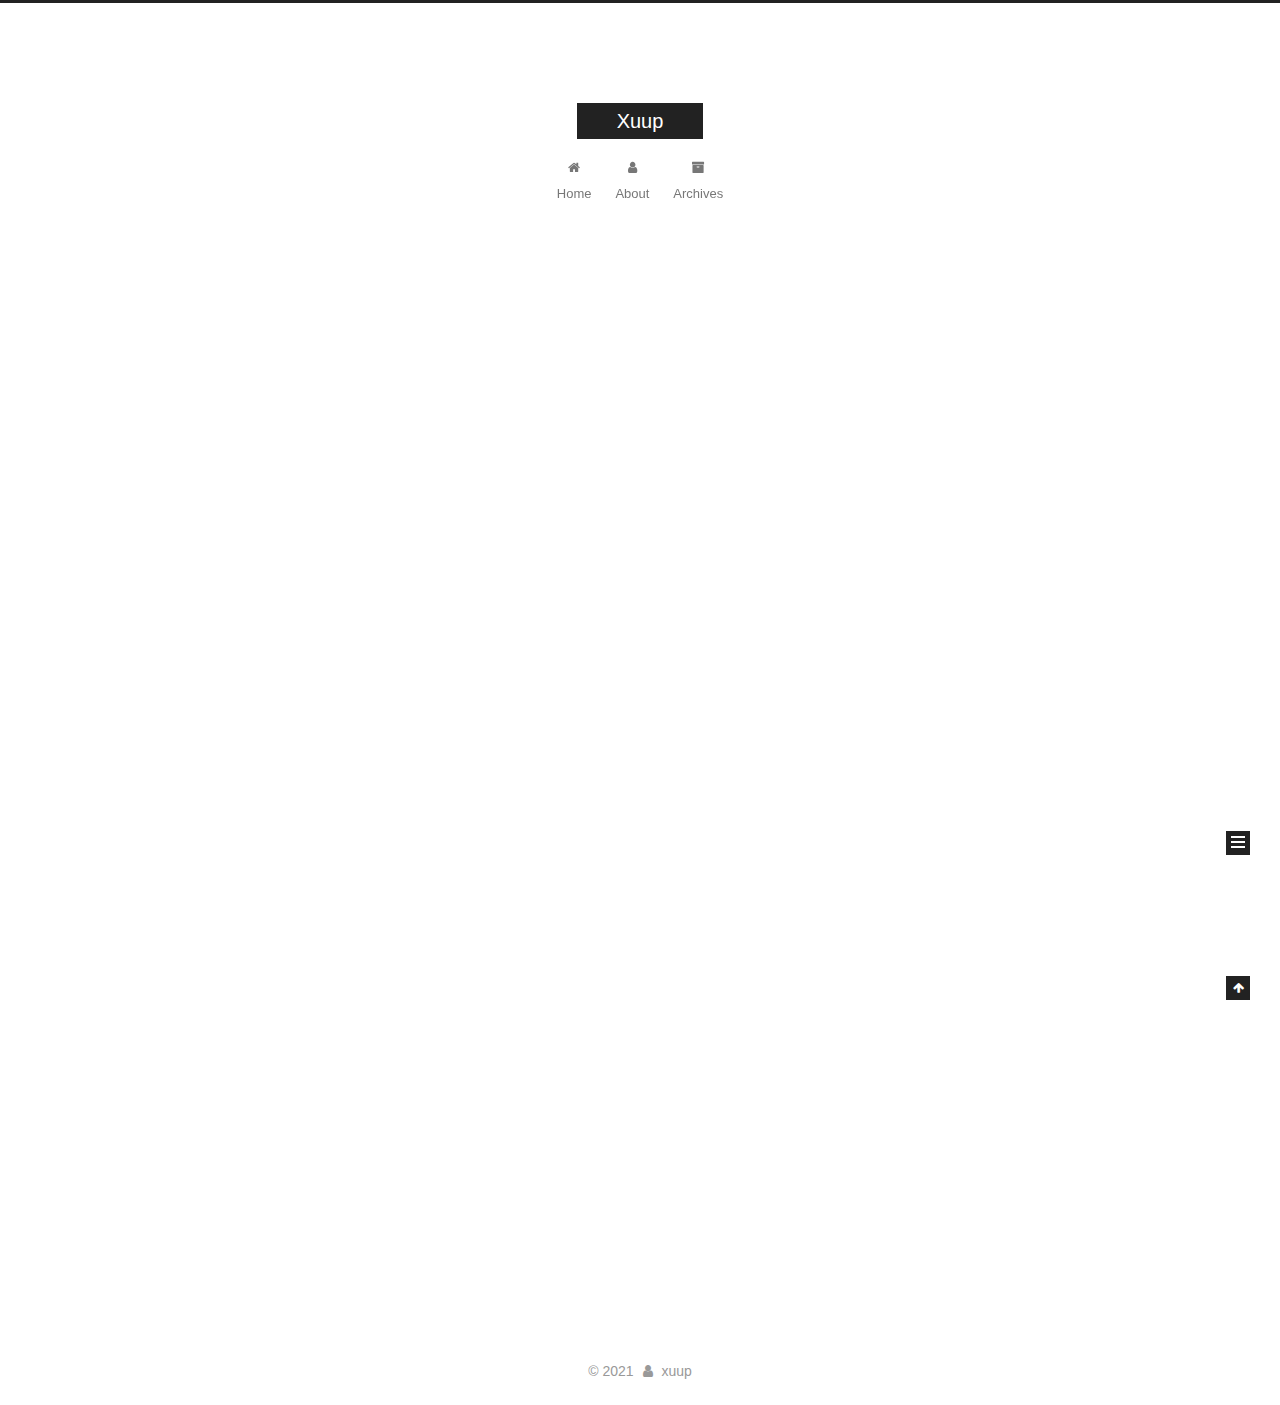
<file: index.html>
<!DOCTYPE html>



  


<html class="theme-next muse use-motion" lang="en">
<head>
  <meta charset="UTF-8"/>
<meta http-equiv="X-UA-Compatible" content="IE=edge" />
<meta name="viewport" content="width=device-width, initial-scale=1, maximum-scale=1"/>
<meta name="theme-color" content="#222">









<meta http-equiv="Cache-Control" content="no-transform" />
<meta http-equiv="Cache-Control" content="no-siteapp" />
















  
  
  <link href="/lib/fancybox/source/jquery.fancybox.css?v=2.1.5" rel="stylesheet" type="text/css" />







<link href="/lib/font-awesome/css/font-awesome.min.css?v=4.6.2" rel="stylesheet" type="text/css" />

<link href="/css/main.css?v=5.1.4" rel="stylesheet" type="text/css" />


  <link rel="apple-touch-icon" sizes="180x180" href="/images/apple-touch-icon-next.png?v=5.1.4">


  <link rel="icon" type="image/png" sizes="32x32" href="/images/favicon-32x32-next.png?v=5.1.4">


  <link rel="icon" type="image/png" sizes="16x16" href="/images/favicon-16x16-next.png?v=5.1.4">


  <link rel="mask-icon" href="/images/logo.svg?v=5.1.4" color="#222">





  <meta name="keywords" content="Hexo, NexT" />










<meta property="og:type" content="website">
<meta property="og:title" content="Xuup">
<meta property="og:url" content="http://example.com/index.html">
<meta property="og:site_name" content="Xuup">
<meta property="og:locale" content="en_US">
<meta property="article:author" content="John Doe">
<meta name="twitter:card" content="summary">



<script type="text/javascript" id="hexo.configurations">
  var NexT = window.NexT || {};
  var CONFIG = {
    root: '',
    scheme: 'Muse',
    version: '5.1.4',
    sidebar: {"position":"left","display":"always","offset":12,"b2t":false,"scrollpercent":false,"onmobile":false},
    fancybox: true,
    tabs: true,
    motion: {"enable":true,"async":false,"transition":{"post_block":"fadeIn","post_header":"slideDownIn","post_body":"slideDownIn","coll_header":"slideLeftIn","sidebar":"slideUpIn"}},
    duoshuo: {
      userId: '0',
      author: 'Author'
    },
    algolia: {
      applicationID: '',
      apiKey: '',
      indexName: '',
      hits: {"per_page":10},
      labels: {"input_placeholder":"Search for Posts","hits_empty":"We didn't find any results for the search: ${query}","hits_stats":"${hits} results found in ${time} ms"}
    }
  };
</script>



  <link rel="canonical" href="http://example.com/"/>





  <title>Xuup</title>
  








<meta name="generator" content="Hexo 5.4.0"></head>

<body itemscope itemtype="http://schema.org/WebPage" lang="en">

  
  
    
  

  <div class="container sidebar-position-left 
  page-home">
    <div class="headband"></div>

    <header id="header" class="header" itemscope itemtype="http://schema.org/WPHeader">
      <div class="header-inner"><div class="site-brand-wrapper">
  <div class="site-meta ">
    

    <div class="custom-logo-site-title">
      <a href="/"  class="brand" rel="start">
        <span class="logo-line-before"><i></i></span>
        <span class="site-title">Xuup</span>
        <span class="logo-line-after"><i></i></span>
      </a>
    </div>
      
        <p class="site-subtitle"></p>
      
  </div>

  <div class="site-nav-toggle">
    <button>
      <span class="btn-bar"></span>
      <span class="btn-bar"></span>
      <span class="btn-bar"></span>
    </button>
  </div>
</div>

<nav class="site-nav">
  

  
    <ul id="menu" class="menu">
      
        
        <li class="menu-item menu-item-home">
          <a href="/%20" rel="section">
            
              <i class="menu-item-icon fa fa-fw fa-home"></i> <br />
            
            Home
          </a>
        </li>
      
        
        <li class="menu-item menu-item-about">
          <a href="/about/%20" rel="section">
            
              <i class="menu-item-icon fa fa-fw fa-user"></i> <br />
            
            About
          </a>
        </li>
      
        
        <li class="menu-item menu-item-archives">
          <a href="/archives/%20" rel="section">
            
              <i class="menu-item-icon fa fa-fw fa-archive"></i> <br />
            
            Archives
          </a>
        </li>
      

      
    </ul>
  

  
</nav>



 </div>
    </header>

    <main id="main" class="main">
      <div class="main-inner">
        <div class="content-wrap">
          <div id="content" class="content">
            
  <section id="posts" class="posts-expand">
    
      

  

  
  
  

  <article class="post post-type-normal" itemscope itemtype="http://schema.org/Article">
  
  
  
  <div class="post-block">
    <link itemprop="mainEntityOfPage" href="http://example.com/2021/03/23/hello-world/">

    <span hidden itemprop="author" itemscope itemtype="http://schema.org/Person">
      <meta itemprop="name" content="">
      <meta itemprop="description" content="">
      <meta itemprop="image" content="/images/avatar.gif">
    </span>

    <span hidden itemprop="publisher" itemscope itemtype="http://schema.org/Organization">
      <meta itemprop="name" content="Xuup">
    </span>

    
      <header class="post-header">

        
        
          <h1 class="post-title" itemprop="name headline">
                
                <a class="post-title-link" href="/2021/03/23/hello-world/" itemprop="url">Hello World</a></h1>
        

        <div class="post-meta">
          <span class="post-time">
            
              <span class="post-meta-item-icon">
                <i class="fa fa-calendar-o"></i>
              </span>
              
                <span class="post-meta-item-text">Posted on</span>
              
              <time title="Post created" itemprop="dateCreated datePublished" datetime="2021-03-23T08:45:45+08:00">
                2021-03-23
              </time>
            

            

            
          </span>

          

          
            
          

          
          

          

          

          

        </div>
      </header>
    

    
    
    
    <div class="post-body" itemprop="articleBody">

      
      

      
        
          
            <p>Welcome to <a target="_blank" rel="noopener" href="https://hexo.io/">Hexo</a>! This is your very first post. Check <a target="_blank" rel="noopener" href="https://hexo.io/docs/">documentation</a> for more info. If you get any problems when using Hexo, you can find the answer in <a target="_blank" rel="noopener" href="https://hexo.io/docs/troubleshooting.html">troubleshooting</a> or you can ask me on <a target="_blank" rel="noopener" href="https://github.com/hexojs/hexo/issues">GitHub</a>.</p>
<h2 id="Quick-Start"><a href="#Quick-Start" class="headerlink" title="Quick Start"></a>Quick Start</h2><h3 id="Create-a-new-post"><a href="#Create-a-new-post" class="headerlink" title="Create a new post"></a>Create a new post</h3><figure class="highlight bash"><table><tr><td class="gutter"><pre><span class="line">1</span><br></pre></td><td class="code"><pre><span class="line">$ hexo new <span class="string">&quot;My New Post&quot;</span></span><br></pre></td></tr></table></figure>

<p>More info: <a target="_blank" rel="noopener" href="https://hexo.io/docs/writing.html">Writing</a></p>
<h3 id="Run-server"><a href="#Run-server" class="headerlink" title="Run server"></a>Run server</h3><figure class="highlight bash"><table><tr><td class="gutter"><pre><span class="line">1</span><br></pre></td><td class="code"><pre><span class="line">$ hexo server</span><br></pre></td></tr></table></figure>

<p>More info: <a target="_blank" rel="noopener" href="https://hexo.io/docs/server.html">Server</a></p>
<h3 id="Generate-static-files"><a href="#Generate-static-files" class="headerlink" title="Generate static files"></a>Generate static files</h3><figure class="highlight bash"><table><tr><td class="gutter"><pre><span class="line">1</span><br></pre></td><td class="code"><pre><span class="line">$ hexo generate</span><br></pre></td></tr></table></figure>

<p>More info: <a target="_blank" rel="noopener" href="https://hexo.io/docs/generating.html">Generating</a></p>
<h3 id="Deploy-to-remote-sites"><a href="#Deploy-to-remote-sites" class="headerlink" title="Deploy to remote sites"></a>Deploy to remote sites</h3><figure class="highlight bash"><table><tr><td class="gutter"><pre><span class="line">1</span><br></pre></td><td class="code"><pre><span class="line">$ hexo deploy</span><br></pre></td></tr></table></figure>

<p>More info: <a target="_blank" rel="noopener" href="https://hexo.io/docs/one-command-deployment.html">Deployment</a></p>

          
        
      
    </div>
    
    
    

    

    

    

    <footer class="post-footer">
      

      

      

      
      
        <div class="post-eof"></div>
      
    </footer>
  </div>
  
  
  
  </article>


    
  </section>

  


          </div>
          


          

        </div>
        
          
  
  <div class="sidebar-toggle">
    <div class="sidebar-toggle-line-wrap">
      <span class="sidebar-toggle-line sidebar-toggle-line-first"></span>
      <span class="sidebar-toggle-line sidebar-toggle-line-middle"></span>
      <span class="sidebar-toggle-line sidebar-toggle-line-last"></span>
    </div>
  </div>

  <aside id="sidebar" class="sidebar">
    
    <div class="sidebar-inner">

      

      

      <section class="site-overview-wrap sidebar-panel sidebar-panel-active">
        <div class="site-overview">
          <div class="site-author motion-element" itemprop="author" itemscope itemtype="http://schema.org/Person">
            
              <p class="site-author-name" itemprop="name"></p>
              <p class="site-description motion-element" itemprop="description"></p>
          </div>

          <nav class="site-state motion-element">

            
              <div class="site-state-item site-state-posts">
              
                <a href="/archives/%20%7C%7C%20archive">
              
                  <span class="site-state-item-count">1</span>
                  <span class="site-state-item-name">posts</span>
                </a>
              </div>
            

            

            

          </nav>

          

          

          
          

          
          
            <div class="links-of-blogroll motion-element links-of-blogroll-block">
              <div class="links-of-blogroll-title">
                <i class="fa  fa-fw fa-link"></i>
                Links
              </div>
              <ul class="links-of-blogroll-list">
                
                  <li class="links-of-blogroll-item">
                    <a href="https://wjy329.com/" title="wjy的博客" target="_blank">wjy的博客</a>
                  </li>
                
              </ul>
            </div>
          

          

        </div>
      </section>

      

      

    </div>
  </aside>


        
      </div>
    </main>

    <footer id="footer" class="footer">
      <div class="footer-inner">
        <div class="copyright">&copy; <span itemprop="copyrightYear">2021</span>
  <span class="with-love">
    <i class="fa fa-user"></i>
  </span>
  <span class="author" itemprop="copyrightHolder">xuup</span>

  
</div>









        







        
      </div>
    </footer>

    
      <div class="back-to-top">
        <i class="fa fa-arrow-up"></i>
        
      </div>
    

    

  </div>

  

<script type="text/javascript">
  if (Object.prototype.toString.call(window.Promise) !== '[object Function]') {
    window.Promise = null;
  }
</script>









  












  
  
    <script type="text/javascript" src="/lib/jquery/index.js?v=2.1.3"></script>
  

  
  
    <script type="text/javascript" src="/lib/fastclick/lib/fastclick.min.js?v=1.0.6"></script>
  

  
  
    <script type="text/javascript" src="/lib/jquery_lazyload/jquery.lazyload.js?v=1.9.7"></script>
  

  
  
    <script type="text/javascript" src="/lib/velocity/velocity.min.js?v=1.2.1"></script>
  

  
  
    <script type="text/javascript" src="/lib/velocity/velocity.ui.min.js?v=1.2.1"></script>
  

  
  
    <script type="text/javascript" src="/lib/fancybox/source/jquery.fancybox.pack.js?v=2.1.5"></script>
  


  


  <script type="text/javascript" src="/js/src/utils.js?v=5.1.4"></script>

  <script type="text/javascript" src="/js/src/motion.js?v=5.1.4"></script>



  
  

  

  


  <script type="text/javascript" src="/js/src/bootstrap.js?v=5.1.4"></script>



  


  




	





  





  












  





  

  

  

  
  

  

  

  

</body>
</html>
</file>
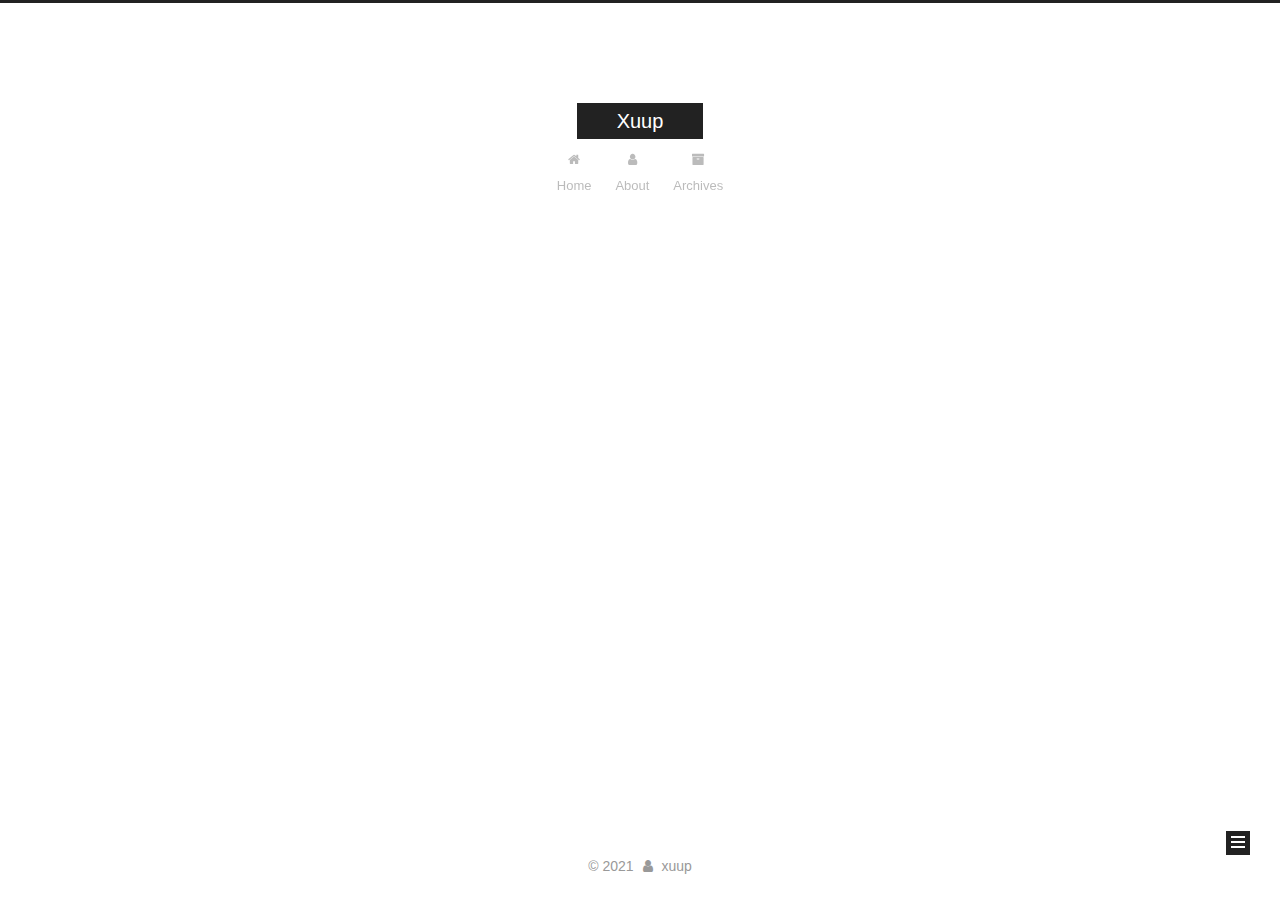
<file: archives/index.html>
<!DOCTYPE html>



  


<html class="theme-next muse use-motion" lang="en">
<head>
  <meta charset="UTF-8"/>
<meta http-equiv="X-UA-Compatible" content="IE=edge" />
<meta name="viewport" content="width=device-width, initial-scale=1, maximum-scale=1"/>
<meta name="theme-color" content="#222">









<meta http-equiv="Cache-Control" content="no-transform" />
<meta http-equiv="Cache-Control" content="no-siteapp" />
















  
  
  <link href="/lib/fancybox/source/jquery.fancybox.css?v=2.1.5" rel="stylesheet" type="text/css" />







<link href="/lib/font-awesome/css/font-awesome.min.css?v=4.6.2" rel="stylesheet" type="text/css" />

<link href="/css/main.css?v=5.1.4" rel="stylesheet" type="text/css" />


  <link rel="apple-touch-icon" sizes="180x180" href="/images/apple-touch-icon-next.png?v=5.1.4">


  <link rel="icon" type="image/png" sizes="32x32" href="/images/favicon-32x32-next.png?v=5.1.4">


  <link rel="icon" type="image/png" sizes="16x16" href="/images/favicon-16x16-next.png?v=5.1.4">


  <link rel="mask-icon" href="/images/logo.svg?v=5.1.4" color="#222">





  <meta name="keywords" content="Hexo, NexT" />










<meta property="og:type" content="website">
<meta property="og:title" content="Xuup">
<meta property="og:url" content="http://example.com/archives/index.html">
<meta property="og:site_name" content="Xuup">
<meta property="og:locale" content="en_US">
<meta property="article:author" content="John Doe">
<meta name="twitter:card" content="summary">



<script type="text/javascript" id="hexo.configurations">
  var NexT = window.NexT || {};
  var CONFIG = {
    root: '',
    scheme: 'Muse',
    version: '5.1.4',
    sidebar: {"position":"left","display":"always","offset":12,"b2t":false,"scrollpercent":false,"onmobile":false},
    fancybox: true,
    tabs: true,
    motion: {"enable":true,"async":false,"transition":{"post_block":"fadeIn","post_header":"slideDownIn","post_body":"slideDownIn","coll_header":"slideLeftIn","sidebar":"slideUpIn"}},
    duoshuo: {
      userId: '0',
      author: 'Author'
    },
    algolia: {
      applicationID: '',
      apiKey: '',
      indexName: '',
      hits: {"per_page":10},
      labels: {"input_placeholder":"Search for Posts","hits_empty":"We didn't find any results for the search: ${query}","hits_stats":"${hits} results found in ${time} ms"}
    }
  };
</script>



  <link rel="canonical" href="http://example.com/archives/"/>





  <title>Archive | Xuup</title>
  








<meta name="generator" content="Hexo 5.4.0"></head>

<body itemscope itemtype="http://schema.org/WebPage" lang="en">

  
  
    
  

  <div class="container sidebar-position-left page-archive">
    <div class="headband"></div>

    <header id="header" class="header" itemscope itemtype="http://schema.org/WPHeader">
      <div class="header-inner"><div class="site-brand-wrapper">
  <div class="site-meta ">
    

    <div class="custom-logo-site-title">
      <a href="/"  class="brand" rel="start">
        <span class="logo-line-before"><i></i></span>
        <span class="site-title">Xuup</span>
        <span class="logo-line-after"><i></i></span>
      </a>
    </div>
      
        <p class="site-subtitle"></p>
      
  </div>

  <div class="site-nav-toggle">
    <button>
      <span class="btn-bar"></span>
      <span class="btn-bar"></span>
      <span class="btn-bar"></span>
    </button>
  </div>
</div>

<nav class="site-nav">
  

  
    <ul id="menu" class="menu">
      
        
        <li class="menu-item menu-item-home">
          <a href="/%20" rel="section">
            
              <i class="menu-item-icon fa fa-fw fa-home"></i> <br />
            
            Home
          </a>
        </li>
      
        
        <li class="menu-item menu-item-about">
          <a href="/about/%20" rel="section">
            
              <i class="menu-item-icon fa fa-fw fa-user"></i> <br />
            
            About
          </a>
        </li>
      
        
        <li class="menu-item menu-item-archives">
          <a href="/archives/%20" rel="section">
            
              <i class="menu-item-icon fa fa-fw fa-archive"></i> <br />
            
            Archives
          </a>
        </li>
      

      
    </ul>
  

  
</nav>



 </div>
    </header>

    <main id="main" class="main">
      <div class="main-inner">
        <div class="content-wrap">
          <div id="content" class="content">
            

  
  
  
  <div class="post-block archive">
    <div id="posts" class="posts-collapse">
      <span class="archive-move-on"></span>

      <span class="archive-page-counter">
        
        
        
          
        
        Um..! 1 post. Keep on posting.
      </span>

      

        
        
        

        
          
          <div class="collection-title">
            <h1 class="archive-year" id="archive-year-2021">2021</h1>
          </div>
        
        

        

  <article class="post post-type-normal" itemscope itemtype="http://schema.org/Article">
    <header class="post-header">

      <h2 class="post-title">
        
            <a class="post-title-link" href="/2021/03/23/hello-world/" itemprop="url">
              
                <span itemprop="name">Hello World</span>
              
            </a>
        
      </h2>

      <div class="post-meta">
        <time class="post-time" itemprop="dateCreated"
              datetime="2021-03-23T08:45:45+08:00"
              content="2021-03-23" >
          03-23
        </time>
      </div>

    </header>
  </article>



      

    </div>
  </div>
  
  
  

  



          </div>
          


          

        </div>
        
          
  
  <div class="sidebar-toggle">
    <div class="sidebar-toggle-line-wrap">
      <span class="sidebar-toggle-line sidebar-toggle-line-first"></span>
      <span class="sidebar-toggle-line sidebar-toggle-line-middle"></span>
      <span class="sidebar-toggle-line sidebar-toggle-line-last"></span>
    </div>
  </div>

  <aside id="sidebar" class="sidebar">
    
    <div class="sidebar-inner">

      

      

      <section class="site-overview-wrap sidebar-panel sidebar-panel-active">
        <div class="site-overview">
          <div class="site-author motion-element" itemprop="author" itemscope itemtype="http://schema.org/Person">
            
              <p class="site-author-name" itemprop="name"></p>
              <p class="site-description motion-element" itemprop="description"></p>
          </div>

          <nav class="site-state motion-element">

            
              <div class="site-state-item site-state-posts">
              
                <a href="/archives/%20%7C%7C%20archive">
              
                  <span class="site-state-item-count">1</span>
                  <span class="site-state-item-name">posts</span>
                </a>
              </div>
            

            

            

          </nav>

          

          

          
          

          
          
            <div class="links-of-blogroll motion-element links-of-blogroll-block">
              <div class="links-of-blogroll-title">
                <i class="fa  fa-fw fa-link"></i>
                Links
              </div>
              <ul class="links-of-blogroll-list">
                
                  <li class="links-of-blogroll-item">
                    <a href="https://wjy329.com/" title="wjy的博客" target="_blank">wjy的博客</a>
                  </li>
                
              </ul>
            </div>
          

          

        </div>
      </section>

      

      

    </div>
  </aside>


        
      </div>
    </main>

    <footer id="footer" class="footer">
      <div class="footer-inner">
        <div class="copyright">&copy; <span itemprop="copyrightYear">2021</span>
  <span class="with-love">
    <i class="fa fa-user"></i>
  </span>
  <span class="author" itemprop="copyrightHolder">xuup</span>

  
</div>









        







        
      </div>
    </footer>

    
      <div class="back-to-top">
        <i class="fa fa-arrow-up"></i>
        
      </div>
    

    

  </div>

  

<script type="text/javascript">
  if (Object.prototype.toString.call(window.Promise) !== '[object Function]') {
    window.Promise = null;
  }
</script>









  












  
  
    <script type="text/javascript" src="/lib/jquery/index.js?v=2.1.3"></script>
  

  
  
    <script type="text/javascript" src="/lib/fastclick/lib/fastclick.min.js?v=1.0.6"></script>
  

  
  
    <script type="text/javascript" src="/lib/jquery_lazyload/jquery.lazyload.js?v=1.9.7"></script>
  

  
  
    <script type="text/javascript" src="/lib/velocity/velocity.min.js?v=1.2.1"></script>
  

  
  
    <script type="text/javascript" src="/lib/velocity/velocity.ui.min.js?v=1.2.1"></script>
  

  
  
    <script type="text/javascript" src="/lib/fancybox/source/jquery.fancybox.pack.js?v=2.1.5"></script>
  


  


  <script type="text/javascript" src="/js/src/utils.js?v=5.1.4"></script>

  <script type="text/javascript" src="/js/src/motion.js?v=5.1.4"></script>



  
  

  

  


  <script type="text/javascript" src="/js/src/bootstrap.js?v=5.1.4"></script>



  


  




	





  





  












  





  

  

  

  
  

  

  

  

</body>
</html>
</file>
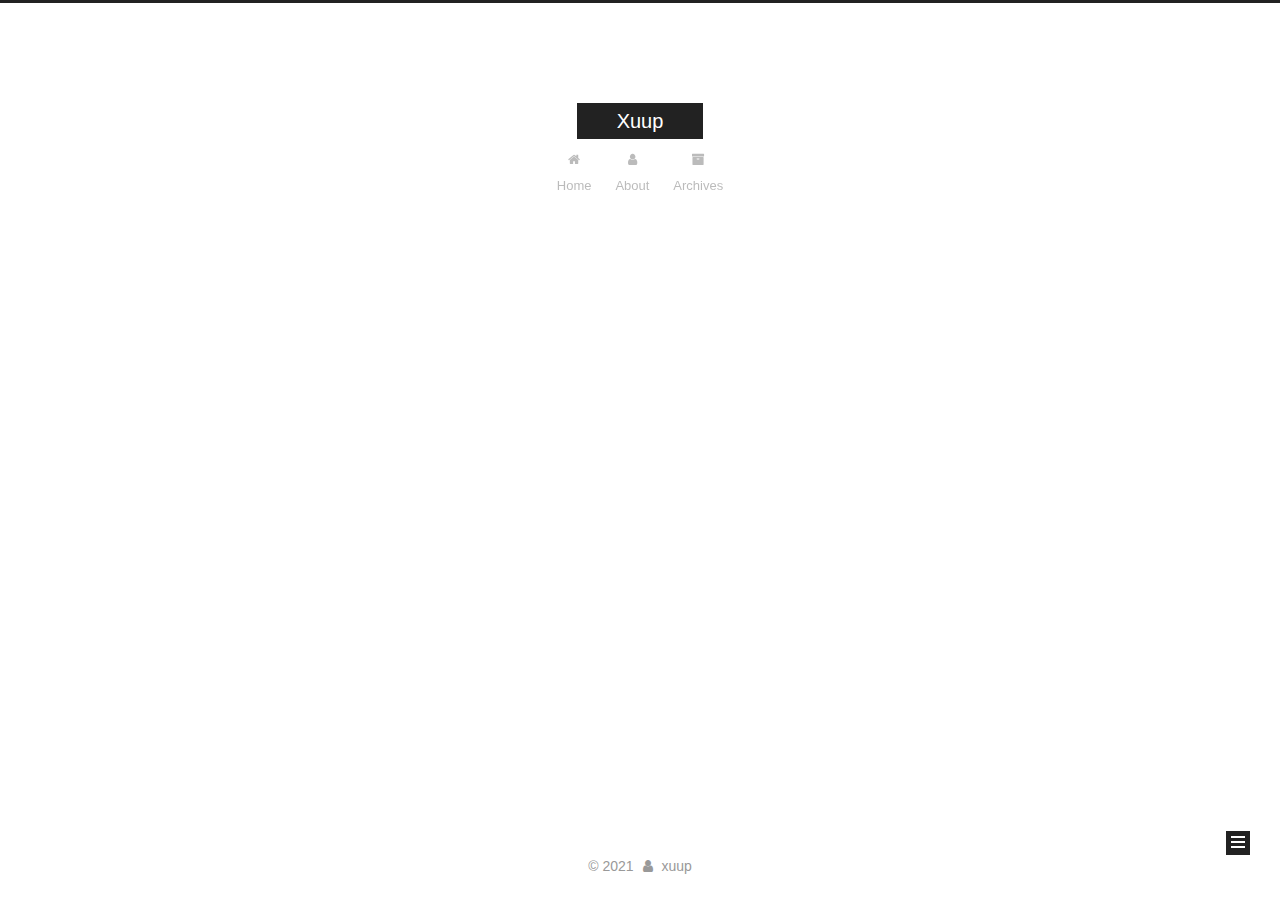
<file: archives/2021/index.html>
<!DOCTYPE html>



  


<html class="theme-next muse use-motion" lang="en">
<head>
  <meta charset="UTF-8"/>
<meta http-equiv="X-UA-Compatible" content="IE=edge" />
<meta name="viewport" content="width=device-width, initial-scale=1, maximum-scale=1"/>
<meta name="theme-color" content="#222">









<meta http-equiv="Cache-Control" content="no-transform" />
<meta http-equiv="Cache-Control" content="no-siteapp" />
















  
  
  <link href="/lib/fancybox/source/jquery.fancybox.css?v=2.1.5" rel="stylesheet" type="text/css" />







<link href="/lib/font-awesome/css/font-awesome.min.css?v=4.6.2" rel="stylesheet" type="text/css" />

<link href="/css/main.css?v=5.1.4" rel="stylesheet" type="text/css" />


  <link rel="apple-touch-icon" sizes="180x180" href="/images/apple-touch-icon-next.png?v=5.1.4">


  <link rel="icon" type="image/png" sizes="32x32" href="/images/favicon-32x32-next.png?v=5.1.4">


  <link rel="icon" type="image/png" sizes="16x16" href="/images/favicon-16x16-next.png?v=5.1.4">


  <link rel="mask-icon" href="/images/logo.svg?v=5.1.4" color="#222">





  <meta name="keywords" content="Hexo, NexT" />










<meta property="og:type" content="website">
<meta property="og:title" content="Xuup">
<meta property="og:url" content="http://example.com/archives/2021/index.html">
<meta property="og:site_name" content="Xuup">
<meta property="og:locale" content="en_US">
<meta property="article:author" content="John Doe">
<meta name="twitter:card" content="summary">



<script type="text/javascript" id="hexo.configurations">
  var NexT = window.NexT || {};
  var CONFIG = {
    root: '',
    scheme: 'Muse',
    version: '5.1.4',
    sidebar: {"position":"left","display":"always","offset":12,"b2t":false,"scrollpercent":false,"onmobile":false},
    fancybox: true,
    tabs: true,
    motion: {"enable":true,"async":false,"transition":{"post_block":"fadeIn","post_header":"slideDownIn","post_body":"slideDownIn","coll_header":"slideLeftIn","sidebar":"slideUpIn"}},
    duoshuo: {
      userId: '0',
      author: 'Author'
    },
    algolia: {
      applicationID: '',
      apiKey: '',
      indexName: '',
      hits: {"per_page":10},
      labels: {"input_placeholder":"Search for Posts","hits_empty":"We didn't find any results for the search: ${query}","hits_stats":"${hits} results found in ${time} ms"}
    }
  };
</script>



  <link rel="canonical" href="http://example.com/archives/2021/"/>





  <title>Archive | Xuup</title>
  








<meta name="generator" content="Hexo 5.4.0"></head>

<body itemscope itemtype="http://schema.org/WebPage" lang="en">

  
  
    
  

  <div class="container sidebar-position-left page-archive">
    <div class="headband"></div>

    <header id="header" class="header" itemscope itemtype="http://schema.org/WPHeader">
      <div class="header-inner"><div class="site-brand-wrapper">
  <div class="site-meta ">
    

    <div class="custom-logo-site-title">
      <a href="/"  class="brand" rel="start">
        <span class="logo-line-before"><i></i></span>
        <span class="site-title">Xuup</span>
        <span class="logo-line-after"><i></i></span>
      </a>
    </div>
      
        <p class="site-subtitle"></p>
      
  </div>

  <div class="site-nav-toggle">
    <button>
      <span class="btn-bar"></span>
      <span class="btn-bar"></span>
      <span class="btn-bar"></span>
    </button>
  </div>
</div>

<nav class="site-nav">
  

  
    <ul id="menu" class="menu">
      
        
        <li class="menu-item menu-item-home">
          <a href="/%20" rel="section">
            
              <i class="menu-item-icon fa fa-fw fa-home"></i> <br />
            
            Home
          </a>
        </li>
      
        
        <li class="menu-item menu-item-about">
          <a href="/about/%20" rel="section">
            
              <i class="menu-item-icon fa fa-fw fa-user"></i> <br />
            
            About
          </a>
        </li>
      
        
        <li class="menu-item menu-item-archives">
          <a href="/archives/%20" rel="section">
            
              <i class="menu-item-icon fa fa-fw fa-archive"></i> <br />
            
            Archives
          </a>
        </li>
      

      
    </ul>
  

  
</nav>



 </div>
    </header>

    <main id="main" class="main">
      <div class="main-inner">
        <div class="content-wrap">
          <div id="content" class="content">
            

  
  
  
  <div class="post-block archive">
    <div id="posts" class="posts-collapse">
      <span class="archive-move-on"></span>

      <span class="archive-page-counter">
        
        
        
          
        
        Um..! 1 post. Keep on posting.
      </span>

      

        
        
        

        
          
          <div class="collection-title">
            <h1 class="archive-year" id="archive-year-2021">2021</h1>
          </div>
        
        

        

  <article class="post post-type-normal" itemscope itemtype="http://schema.org/Article">
    <header class="post-header">

      <h2 class="post-title">
        
            <a class="post-title-link" href="/2021/03/23/hello-world/" itemprop="url">
              
                <span itemprop="name">Hello World</span>
              
            </a>
        
      </h2>

      <div class="post-meta">
        <time class="post-time" itemprop="dateCreated"
              datetime="2021-03-23T08:45:45+08:00"
              content="2021-03-23" >
          03-23
        </time>
      </div>

    </header>
  </article>



      

    </div>
  </div>
  
  
  

  



          </div>
          


          

        </div>
        
          
  
  <div class="sidebar-toggle">
    <div class="sidebar-toggle-line-wrap">
      <span class="sidebar-toggle-line sidebar-toggle-line-first"></span>
      <span class="sidebar-toggle-line sidebar-toggle-line-middle"></span>
      <span class="sidebar-toggle-line sidebar-toggle-line-last"></span>
    </div>
  </div>

  <aside id="sidebar" class="sidebar">
    
    <div class="sidebar-inner">

      

      

      <section class="site-overview-wrap sidebar-panel sidebar-panel-active">
        <div class="site-overview">
          <div class="site-author motion-element" itemprop="author" itemscope itemtype="http://schema.org/Person">
            
              <p class="site-author-name" itemprop="name"></p>
              <p class="site-description motion-element" itemprop="description"></p>
          </div>

          <nav class="site-state motion-element">

            
              <div class="site-state-item site-state-posts">
              
                <a href="/archives/%20%7C%7C%20archive">
              
                  <span class="site-state-item-count">1</span>
                  <span class="site-state-item-name">posts</span>
                </a>
              </div>
            

            

            

          </nav>

          

          

          
          

          
          
            <div class="links-of-blogroll motion-element links-of-blogroll-block">
              <div class="links-of-blogroll-title">
                <i class="fa  fa-fw fa-link"></i>
                Links
              </div>
              <ul class="links-of-blogroll-list">
                
                  <li class="links-of-blogroll-item">
                    <a href="https://wjy329.com/" title="wjy的博客" target="_blank">wjy的博客</a>
                  </li>
                
              </ul>
            </div>
          

          

        </div>
      </section>

      

      

    </div>
  </aside>


        
      </div>
    </main>

    <footer id="footer" class="footer">
      <div class="footer-inner">
        <div class="copyright">&copy; <span itemprop="copyrightYear">2021</span>
  <span class="with-love">
    <i class="fa fa-user"></i>
  </span>
  <span class="author" itemprop="copyrightHolder">xuup</span>

  
</div>









        







        
      </div>
    </footer>

    
      <div class="back-to-top">
        <i class="fa fa-arrow-up"></i>
        
      </div>
    

    

  </div>

  

<script type="text/javascript">
  if (Object.prototype.toString.call(window.Promise) !== '[object Function]') {
    window.Promise = null;
  }
</script>









  












  
  
    <script type="text/javascript" src="/lib/jquery/index.js?v=2.1.3"></script>
  

  
  
    <script type="text/javascript" src="/lib/fastclick/lib/fastclick.min.js?v=1.0.6"></script>
  

  
  
    <script type="text/javascript" src="/lib/jquery_lazyload/jquery.lazyload.js?v=1.9.7"></script>
  

  
  
    <script type="text/javascript" src="/lib/velocity/velocity.min.js?v=1.2.1"></script>
  

  
  
    <script type="text/javascript" src="/lib/velocity/velocity.ui.min.js?v=1.2.1"></script>
  

  
  
    <script type="text/javascript" src="/lib/fancybox/source/jquery.fancybox.pack.js?v=2.1.5"></script>
  


  


  <script type="text/javascript" src="/js/src/utils.js?v=5.1.4"></script>

  <script type="text/javascript" src="/js/src/motion.js?v=5.1.4"></script>



  
  

  

  


  <script type="text/javascript" src="/js/src/bootstrap.js?v=5.1.4"></script>



  


  




	





  





  












  





  

  

  

  
  

  

  

  

</body>
</html>
</file>
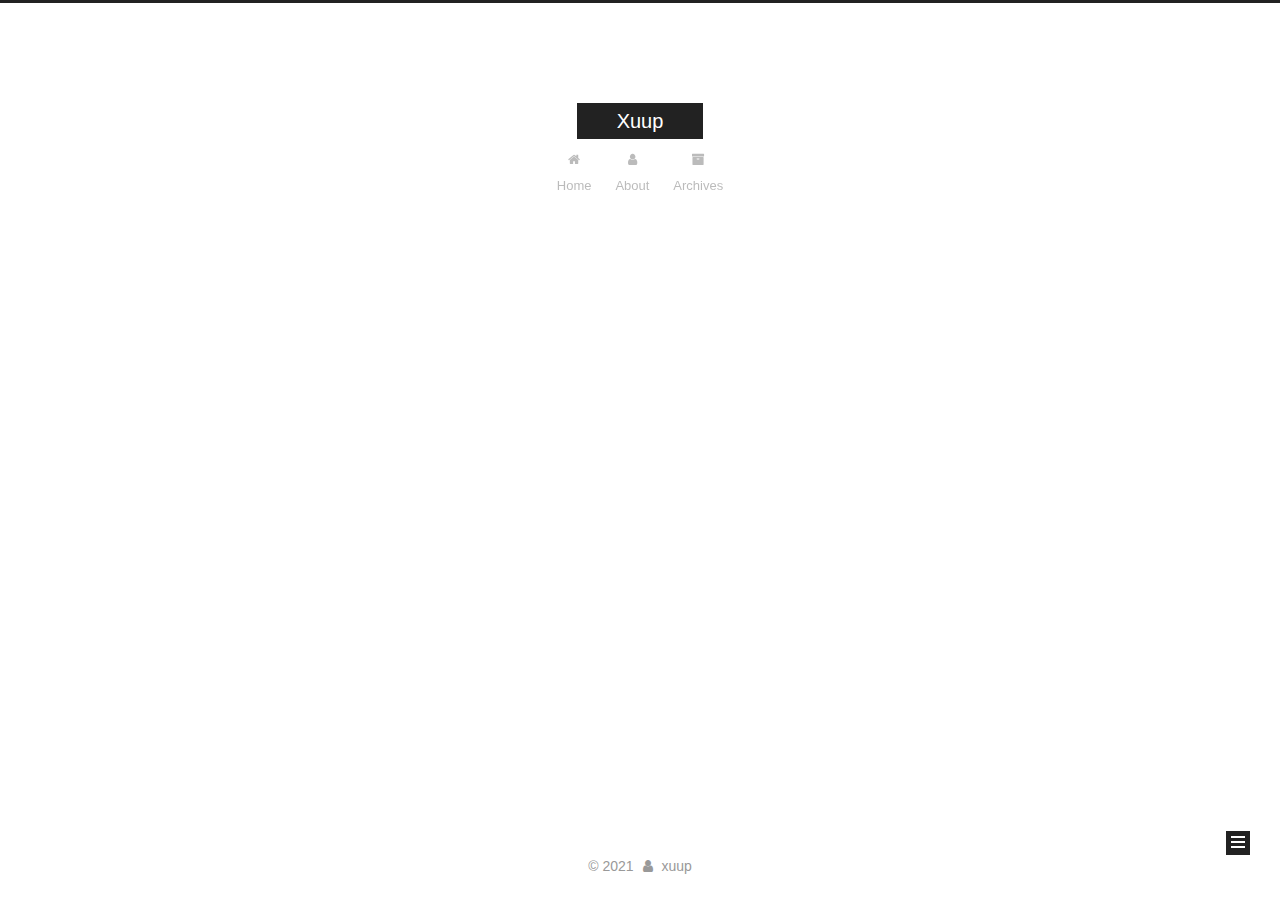
<file: archives/2021/03/index.html>
<!DOCTYPE html>



  


<html class="theme-next muse use-motion" lang="en">
<head>
  <meta charset="UTF-8"/>
<meta http-equiv="X-UA-Compatible" content="IE=edge" />
<meta name="viewport" content="width=device-width, initial-scale=1, maximum-scale=1"/>
<meta name="theme-color" content="#222">









<meta http-equiv="Cache-Control" content="no-transform" />
<meta http-equiv="Cache-Control" content="no-siteapp" />
















  
  
  <link href="/lib/fancybox/source/jquery.fancybox.css?v=2.1.5" rel="stylesheet" type="text/css" />







<link href="/lib/font-awesome/css/font-awesome.min.css?v=4.6.2" rel="stylesheet" type="text/css" />

<link href="/css/main.css?v=5.1.4" rel="stylesheet" type="text/css" />


  <link rel="apple-touch-icon" sizes="180x180" href="/images/apple-touch-icon-next.png?v=5.1.4">


  <link rel="icon" type="image/png" sizes="32x32" href="/images/favicon-32x32-next.png?v=5.1.4">


  <link rel="icon" type="image/png" sizes="16x16" href="/images/favicon-16x16-next.png?v=5.1.4">


  <link rel="mask-icon" href="/images/logo.svg?v=5.1.4" color="#222">





  <meta name="keywords" content="Hexo, NexT" />










<meta property="og:type" content="website">
<meta property="og:title" content="Xuup">
<meta property="og:url" content="http://example.com/archives/2021/03/index.html">
<meta property="og:site_name" content="Xuup">
<meta property="og:locale" content="en_US">
<meta property="article:author" content="John Doe">
<meta name="twitter:card" content="summary">



<script type="text/javascript" id="hexo.configurations">
  var NexT = window.NexT || {};
  var CONFIG = {
    root: '',
    scheme: 'Muse',
    version: '5.1.4',
    sidebar: {"position":"left","display":"always","offset":12,"b2t":false,"scrollpercent":false,"onmobile":false},
    fancybox: true,
    tabs: true,
    motion: {"enable":true,"async":false,"transition":{"post_block":"fadeIn","post_header":"slideDownIn","post_body":"slideDownIn","coll_header":"slideLeftIn","sidebar":"slideUpIn"}},
    duoshuo: {
      userId: '0',
      author: 'Author'
    },
    algolia: {
      applicationID: '',
      apiKey: '',
      indexName: '',
      hits: {"per_page":10},
      labels: {"input_placeholder":"Search for Posts","hits_empty":"We didn't find any results for the search: ${query}","hits_stats":"${hits} results found in ${time} ms"}
    }
  };
</script>



  <link rel="canonical" href="http://example.com/archives/2021/03/"/>





  <title>Archive | Xuup</title>
  








<meta name="generator" content="Hexo 5.4.0"></head>

<body itemscope itemtype="http://schema.org/WebPage" lang="en">

  
  
    
  

  <div class="container sidebar-position-left page-archive">
    <div class="headband"></div>

    <header id="header" class="header" itemscope itemtype="http://schema.org/WPHeader">
      <div class="header-inner"><div class="site-brand-wrapper">
  <div class="site-meta ">
    

    <div class="custom-logo-site-title">
      <a href="/"  class="brand" rel="start">
        <span class="logo-line-before"><i></i></span>
        <span class="site-title">Xuup</span>
        <span class="logo-line-after"><i></i></span>
      </a>
    </div>
      
        <p class="site-subtitle"></p>
      
  </div>

  <div class="site-nav-toggle">
    <button>
      <span class="btn-bar"></span>
      <span class="btn-bar"></span>
      <span class="btn-bar"></span>
    </button>
  </div>
</div>

<nav class="site-nav">
  

  
    <ul id="menu" class="menu">
      
        
        <li class="menu-item menu-item-home">
          <a href="/%20" rel="section">
            
              <i class="menu-item-icon fa fa-fw fa-home"></i> <br />
            
            Home
          </a>
        </li>
      
        
        <li class="menu-item menu-item-about">
          <a href="/about/%20" rel="section">
            
              <i class="menu-item-icon fa fa-fw fa-user"></i> <br />
            
            About
          </a>
        </li>
      
        
        <li class="menu-item menu-item-archives">
          <a href="/archives/%20" rel="section">
            
              <i class="menu-item-icon fa fa-fw fa-archive"></i> <br />
            
            Archives
          </a>
        </li>
      

      
    </ul>
  

  
</nav>



 </div>
    </header>

    <main id="main" class="main">
      <div class="main-inner">
        <div class="content-wrap">
          <div id="content" class="content">
            

  
  
  
  <div class="post-block archive">
    <div id="posts" class="posts-collapse">
      <span class="archive-move-on"></span>

      <span class="archive-page-counter">
        
        
        
          
        
        Um..! 1 post. Keep on posting.
      </span>

      

        
        
        

        
          
          <div class="collection-title">
            <h1 class="archive-year" id="archive-year-2021">2021</h1>
          </div>
        
        

        

  <article class="post post-type-normal" itemscope itemtype="http://schema.org/Article">
    <header class="post-header">

      <h2 class="post-title">
        
            <a class="post-title-link" href="/2021/03/23/hello-world/" itemprop="url">
              
                <span itemprop="name">Hello World</span>
              
            </a>
        
      </h2>

      <div class="post-meta">
        <time class="post-time" itemprop="dateCreated"
              datetime="2021-03-23T08:45:45+08:00"
              content="2021-03-23" >
          03-23
        </time>
      </div>

    </header>
  </article>



      

    </div>
  </div>
  
  
  

  



          </div>
          


          

        </div>
        
          
  
  <div class="sidebar-toggle">
    <div class="sidebar-toggle-line-wrap">
      <span class="sidebar-toggle-line sidebar-toggle-line-first"></span>
      <span class="sidebar-toggle-line sidebar-toggle-line-middle"></span>
      <span class="sidebar-toggle-line sidebar-toggle-line-last"></span>
    </div>
  </div>

  <aside id="sidebar" class="sidebar">
    
    <div class="sidebar-inner">

      

      

      <section class="site-overview-wrap sidebar-panel sidebar-panel-active">
        <div class="site-overview">
          <div class="site-author motion-element" itemprop="author" itemscope itemtype="http://schema.org/Person">
            
              <p class="site-author-name" itemprop="name"></p>
              <p class="site-description motion-element" itemprop="description"></p>
          </div>

          <nav class="site-state motion-element">

            
              <div class="site-state-item site-state-posts">
              
                <a href="/archives/%20%7C%7C%20archive">
              
                  <span class="site-state-item-count">1</span>
                  <span class="site-state-item-name">posts</span>
                </a>
              </div>
            

            

            

          </nav>

          

          

          
          

          
          
            <div class="links-of-blogroll motion-element links-of-blogroll-block">
              <div class="links-of-blogroll-title">
                <i class="fa  fa-fw fa-link"></i>
                Links
              </div>
              <ul class="links-of-blogroll-list">
                
                  <li class="links-of-blogroll-item">
                    <a href="https://wjy329.com/" title="wjy的博客" target="_blank">wjy的博客</a>
                  </li>
                
              </ul>
            </div>
          

          

        </div>
      </section>

      

      

    </div>
  </aside>


        
      </div>
    </main>

    <footer id="footer" class="footer">
      <div class="footer-inner">
        <div class="copyright">&copy; <span itemprop="copyrightYear">2021</span>
  <span class="with-love">
    <i class="fa fa-user"></i>
  </span>
  <span class="author" itemprop="copyrightHolder">xuup</span>

  
</div>









        







        
      </div>
    </footer>

    
      <div class="back-to-top">
        <i class="fa fa-arrow-up"></i>
        
      </div>
    

    

  </div>

  

<script type="text/javascript">
  if (Object.prototype.toString.call(window.Promise) !== '[object Function]') {
    window.Promise = null;
  }
</script>









  












  
  
    <script type="text/javascript" src="/lib/jquery/index.js?v=2.1.3"></script>
  

  
  
    <script type="text/javascript" src="/lib/fastclick/lib/fastclick.min.js?v=1.0.6"></script>
  

  
  
    <script type="text/javascript" src="/lib/jquery_lazyload/jquery.lazyload.js?v=1.9.7"></script>
  

  
  
    <script type="text/javascript" src="/lib/velocity/velocity.min.js?v=1.2.1"></script>
  

  
  
    <script type="text/javascript" src="/lib/velocity/velocity.ui.min.js?v=1.2.1"></script>
  

  
  
    <script type="text/javascript" src="/lib/fancybox/source/jquery.fancybox.pack.js?v=2.1.5"></script>
  


  


  <script type="text/javascript" src="/js/src/utils.js?v=5.1.4"></script>

  <script type="text/javascript" src="/js/src/motion.js?v=5.1.4"></script>



  
  

  

  


  <script type="text/javascript" src="/js/src/bootstrap.js?v=5.1.4"></script>



  


  




	





  





  












  





  

  

  

  
  

  

  

  

</body>
</html>
</file>
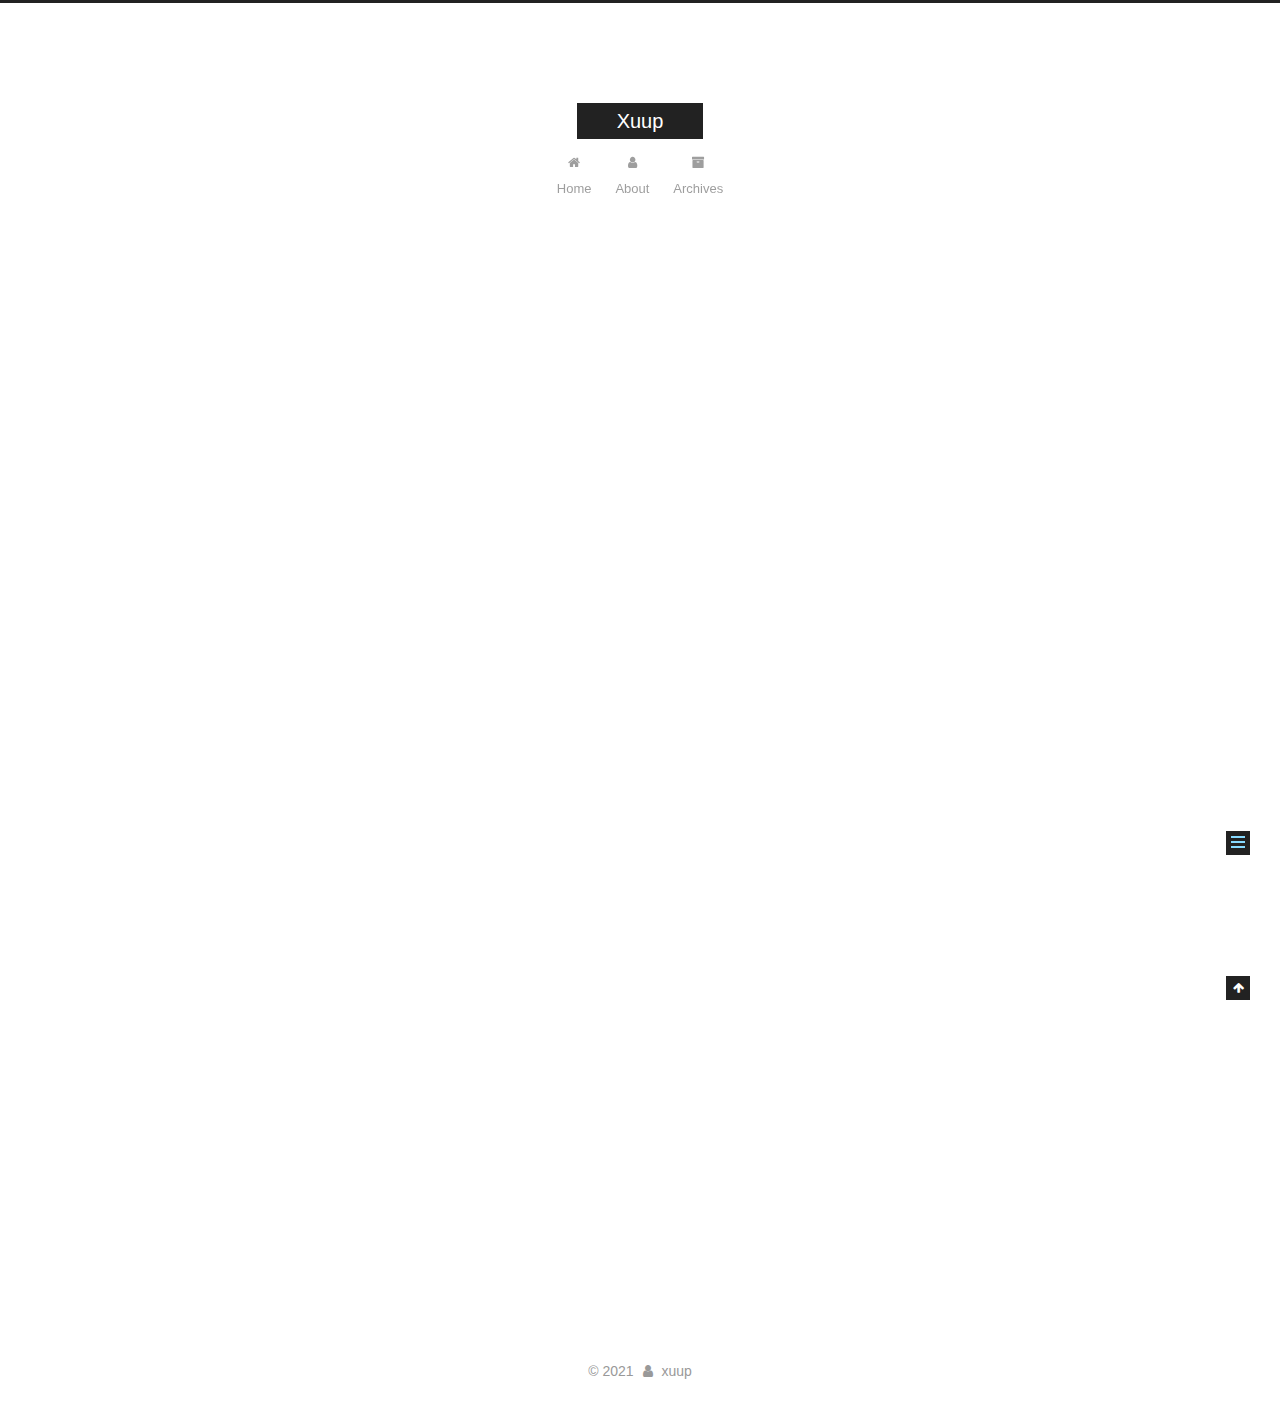
<file: 2021/03/23/hello-world/index.html>
<!DOCTYPE html>



  


<html class="theme-next muse use-motion" lang="en">
<head>
  <meta charset="UTF-8"/>
<meta http-equiv="X-UA-Compatible" content="IE=edge" />
<meta name="viewport" content="width=device-width, initial-scale=1, maximum-scale=1"/>
<meta name="theme-color" content="#222">









<meta http-equiv="Cache-Control" content="no-transform" />
<meta http-equiv="Cache-Control" content="no-siteapp" />
















  
  
  <link href="/lib/fancybox/source/jquery.fancybox.css?v=2.1.5" rel="stylesheet" type="text/css" />







<link href="/lib/font-awesome/css/font-awesome.min.css?v=4.6.2" rel="stylesheet" type="text/css" />

<link href="/css/main.css?v=5.1.4" rel="stylesheet" type="text/css" />


  <link rel="apple-touch-icon" sizes="180x180" href="/images/apple-touch-icon-next.png?v=5.1.4">


  <link rel="icon" type="image/png" sizes="32x32" href="/images/favicon-32x32-next.png?v=5.1.4">


  <link rel="icon" type="image/png" sizes="16x16" href="/images/favicon-16x16-next.png?v=5.1.4">


  <link rel="mask-icon" href="/images/logo.svg?v=5.1.4" color="#222">





  <meta name="keywords" content="Hexo, NexT" />










<meta name="description" content="Welcome to Hexo! This is your very first post. Check documentation for more info. If you get any problems when using Hexo, you can find the answer in troubleshooting or you can ask me on GitHub. Quick">
<meta property="og:type" content="article">
<meta property="og:title" content="Hello World">
<meta property="og:url" content="http://example.com/2021/03/23/hello-world/index.html">
<meta property="og:site_name" content="Xuup">
<meta property="og:description" content="Welcome to Hexo! This is your very first post. Check documentation for more info. If you get any problems when using Hexo, you can find the answer in troubleshooting or you can ask me on GitHub. Quick">
<meta property="og:locale" content="en_US">
<meta property="article:published_time" content="2021-03-23T00:45:45.439Z">
<meta property="article:modified_time" content="2021-03-23T00:45:45.439Z">
<meta property="article:author" content="John Doe">
<meta name="twitter:card" content="summary">



<script type="text/javascript" id="hexo.configurations">
  var NexT = window.NexT || {};
  var CONFIG = {
    root: '',
    scheme: 'Muse',
    version: '5.1.4',
    sidebar: {"position":"left","display":"always","offset":12,"b2t":false,"scrollpercent":false,"onmobile":false},
    fancybox: true,
    tabs: true,
    motion: {"enable":true,"async":false,"transition":{"post_block":"fadeIn","post_header":"slideDownIn","post_body":"slideDownIn","coll_header":"slideLeftIn","sidebar":"slideUpIn"}},
    duoshuo: {
      userId: '0',
      author: 'Author'
    },
    algolia: {
      applicationID: '',
      apiKey: '',
      indexName: '',
      hits: {"per_page":10},
      labels: {"input_placeholder":"Search for Posts","hits_empty":"We didn't find any results for the search: ${query}","hits_stats":"${hits} results found in ${time} ms"}
    }
  };
</script>



  <link rel="canonical" href="http://example.com/2021/03/23/hello-world/"/>





  <title>Hello World | Xuup</title>
  








<meta name="generator" content="Hexo 5.4.0"></head>

<body itemscope itemtype="http://schema.org/WebPage" lang="en">

  
  
    
  

  <div class="container sidebar-position-left page-post-detail">
    <div class="headband"></div>

    <header id="header" class="header" itemscope itemtype="http://schema.org/WPHeader">
      <div class="header-inner"><div class="site-brand-wrapper">
  <div class="site-meta ">
    

    <div class="custom-logo-site-title">
      <a href="/"  class="brand" rel="start">
        <span class="logo-line-before"><i></i></span>
        <span class="site-title">Xuup</span>
        <span class="logo-line-after"><i></i></span>
      </a>
    </div>
      
        <p class="site-subtitle"></p>
      
  </div>

  <div class="site-nav-toggle">
    <button>
      <span class="btn-bar"></span>
      <span class="btn-bar"></span>
      <span class="btn-bar"></span>
    </button>
  </div>
</div>

<nav class="site-nav">
  

  
    <ul id="menu" class="menu">
      
        
        <li class="menu-item menu-item-home">
          <a href="/%20" rel="section">
            
              <i class="menu-item-icon fa fa-fw fa-home"></i> <br />
            
            Home
          </a>
        </li>
      
        
        <li class="menu-item menu-item-about">
          <a href="/about/%20" rel="section">
            
              <i class="menu-item-icon fa fa-fw fa-user"></i> <br />
            
            About
          </a>
        </li>
      
        
        <li class="menu-item menu-item-archives">
          <a href="/archives/%20" rel="section">
            
              <i class="menu-item-icon fa fa-fw fa-archive"></i> <br />
            
            Archives
          </a>
        </li>
      

      
    </ul>
  

  
</nav>



 </div>
    </header>

    <main id="main" class="main">
      <div class="main-inner">
        <div class="content-wrap">
          <div id="content" class="content">
            

  <div id="posts" class="posts-expand">
    

  

  
  
  

  <article class="post post-type-normal" itemscope itemtype="http://schema.org/Article">
  
  
  
  <div class="post-block">
    <link itemprop="mainEntityOfPage" href="http://example.com/2021/03/23/hello-world/">

    <span hidden itemprop="author" itemscope itemtype="http://schema.org/Person">
      <meta itemprop="name" content="">
      <meta itemprop="description" content="">
      <meta itemprop="image" content="/images/avatar.gif">
    </span>

    <span hidden itemprop="publisher" itemscope itemtype="http://schema.org/Organization">
      <meta itemprop="name" content="Xuup">
    </span>

    
      <header class="post-header">

        
        
          <h1 class="post-title" itemprop="name headline">Hello World</h1>
        

        <div class="post-meta">
          <span class="post-time">
            
              <span class="post-meta-item-icon">
                <i class="fa fa-calendar-o"></i>
              </span>
              
                <span class="post-meta-item-text">Posted on</span>
              
              <time title="Post created" itemprop="dateCreated datePublished" datetime="2021-03-23T08:45:45+08:00">
                2021-03-23
              </time>
            

            

            
          </span>

          

          
            
          

          
          

          

          

          

        </div>
      </header>
    

    
    
    
    <div class="post-body" itemprop="articleBody">

      
      

      
        <p>Welcome to <a target="_blank" rel="noopener" href="https://hexo.io/">Hexo</a>! This is your very first post. Check <a target="_blank" rel="noopener" href="https://hexo.io/docs/">documentation</a> for more info. If you get any problems when using Hexo, you can find the answer in <a target="_blank" rel="noopener" href="https://hexo.io/docs/troubleshooting.html">troubleshooting</a> or you can ask me on <a target="_blank" rel="noopener" href="https://github.com/hexojs/hexo/issues">GitHub</a>.</p>
<h2 id="Quick-Start"><a href="#Quick-Start" class="headerlink" title="Quick Start"></a>Quick Start</h2><h3 id="Create-a-new-post"><a href="#Create-a-new-post" class="headerlink" title="Create a new post"></a>Create a new post</h3><figure class="highlight bash"><table><tr><td class="gutter"><pre><span class="line">1</span><br></pre></td><td class="code"><pre><span class="line">$ hexo new <span class="string">&quot;My New Post&quot;</span></span><br></pre></td></tr></table></figure>

<p>More info: <a target="_blank" rel="noopener" href="https://hexo.io/docs/writing.html">Writing</a></p>
<h3 id="Run-server"><a href="#Run-server" class="headerlink" title="Run server"></a>Run server</h3><figure class="highlight bash"><table><tr><td class="gutter"><pre><span class="line">1</span><br></pre></td><td class="code"><pre><span class="line">$ hexo server</span><br></pre></td></tr></table></figure>

<p>More info: <a target="_blank" rel="noopener" href="https://hexo.io/docs/server.html">Server</a></p>
<h3 id="Generate-static-files"><a href="#Generate-static-files" class="headerlink" title="Generate static files"></a>Generate static files</h3><figure class="highlight bash"><table><tr><td class="gutter"><pre><span class="line">1</span><br></pre></td><td class="code"><pre><span class="line">$ hexo generate</span><br></pre></td></tr></table></figure>

<p>More info: <a target="_blank" rel="noopener" href="https://hexo.io/docs/generating.html">Generating</a></p>
<h3 id="Deploy-to-remote-sites"><a href="#Deploy-to-remote-sites" class="headerlink" title="Deploy to remote sites"></a>Deploy to remote sites</h3><figure class="highlight bash"><table><tr><td class="gutter"><pre><span class="line">1</span><br></pre></td><td class="code"><pre><span class="line">$ hexo deploy</span><br></pre></td></tr></table></figure>

<p>More info: <a target="_blank" rel="noopener" href="https://hexo.io/docs/one-command-deployment.html">Deployment</a></p>

      
    </div>
    
    
    

    

    

    

    <footer class="post-footer">
      

      
      
      

      

      
      
    </footer>
  </div>
  
  
  
  </article>



    <div class="post-spread">
      
    </div>
  </div>


          </div>
          


          

  



        </div>
        
          
  
  <div class="sidebar-toggle">
    <div class="sidebar-toggle-line-wrap">
      <span class="sidebar-toggle-line sidebar-toggle-line-first"></span>
      <span class="sidebar-toggle-line sidebar-toggle-line-middle"></span>
      <span class="sidebar-toggle-line sidebar-toggle-line-last"></span>
    </div>
  </div>

  <aside id="sidebar" class="sidebar">
    
    <div class="sidebar-inner">

      

      
        <ul class="sidebar-nav motion-element">
          <li class="sidebar-nav-toc sidebar-nav-active" data-target="post-toc-wrap">
            Table of Contents
          </li>
          <li class="sidebar-nav-overview" data-target="site-overview-wrap">
            Overview
          </li>
        </ul>
      

      <section class="site-overview-wrap sidebar-panel">
        <div class="site-overview">
          <div class="site-author motion-element" itemprop="author" itemscope itemtype="http://schema.org/Person">
            
              <p class="site-author-name" itemprop="name"></p>
              <p class="site-description motion-element" itemprop="description"></p>
          </div>

          <nav class="site-state motion-element">

            
              <div class="site-state-item site-state-posts">
              
                <a href="/archives/%20%7C%7C%20archive">
              
                  <span class="site-state-item-count">1</span>
                  <span class="site-state-item-name">posts</span>
                </a>
              </div>
            

            

            

          </nav>

          

          

          
          

          
          
            <div class="links-of-blogroll motion-element links-of-blogroll-block">
              <div class="links-of-blogroll-title">
                <i class="fa  fa-fw fa-link"></i>
                Links
              </div>
              <ul class="links-of-blogroll-list">
                
                  <li class="links-of-blogroll-item">
                    <a href="https://wjy329.com/" title="wjy的博客" target="_blank">wjy的博客</a>
                  </li>
                
              </ul>
            </div>
          

          

        </div>
      </section>

      
      <!--noindex-->
        <section class="post-toc-wrap motion-element sidebar-panel sidebar-panel-active">
          <div class="post-toc">

            
              
            

            
              <div class="post-toc-content"><ol class="nav"><li class="nav-item nav-level-2"><a class="nav-link" href="#Quick-Start"><span class="nav-number">1.</span> <span class="nav-text">Quick Start</span></a><ol class="nav-child"><li class="nav-item nav-level-3"><a class="nav-link" href="#Create-a-new-post"><span class="nav-number">1.1.</span> <span class="nav-text">Create a new post</span></a></li><li class="nav-item nav-level-3"><a class="nav-link" href="#Run-server"><span class="nav-number">1.2.</span> <span class="nav-text">Run server</span></a></li><li class="nav-item nav-level-3"><a class="nav-link" href="#Generate-static-files"><span class="nav-number">1.3.</span> <span class="nav-text">Generate static files</span></a></li><li class="nav-item nav-level-3"><a class="nav-link" href="#Deploy-to-remote-sites"><span class="nav-number">1.4.</span> <span class="nav-text">Deploy to remote sites</span></a></li></ol></li></ol></div>
            

          </div>
        </section>
      <!--/noindex-->
      

      

    </div>
  </aside>


        
      </div>
    </main>

    <footer id="footer" class="footer">
      <div class="footer-inner">
        <div class="copyright">&copy; <span itemprop="copyrightYear">2021</span>
  <span class="with-love">
    <i class="fa fa-user"></i>
  </span>
  <span class="author" itemprop="copyrightHolder">xuup</span>

  
</div>









        







        
      </div>
    </footer>

    
      <div class="back-to-top">
        <i class="fa fa-arrow-up"></i>
        
      </div>
    

    

  </div>

  

<script type="text/javascript">
  if (Object.prototype.toString.call(window.Promise) !== '[object Function]') {
    window.Promise = null;
  }
</script>









  












  
  
    <script type="text/javascript" src="/lib/jquery/index.js?v=2.1.3"></script>
  

  
  
    <script type="text/javascript" src="/lib/fastclick/lib/fastclick.min.js?v=1.0.6"></script>
  

  
  
    <script type="text/javascript" src="/lib/jquery_lazyload/jquery.lazyload.js?v=1.9.7"></script>
  

  
  
    <script type="text/javascript" src="/lib/velocity/velocity.min.js?v=1.2.1"></script>
  

  
  
    <script type="text/javascript" src="/lib/velocity/velocity.ui.min.js?v=1.2.1"></script>
  

  
  
    <script type="text/javascript" src="/lib/fancybox/source/jquery.fancybox.pack.js?v=2.1.5"></script>
  


  


  <script type="text/javascript" src="/js/src/utils.js?v=5.1.4"></script>

  <script type="text/javascript" src="/js/src/motion.js?v=5.1.4"></script>



  
  

  
  <script type="text/javascript" src="/js/src/scrollspy.js?v=5.1.4"></script>
<script type="text/javascript" src="/js/src/post-details.js?v=5.1.4"></script>



  


  <script type="text/javascript" src="/js/src/bootstrap.js?v=5.1.4"></script>



  


  




	





  





  












  





  

  

  

  
  

  

  

  

</body>
</html>
</file>
<file: css/main.css>
/* normalize.css v3.0.2 | MIT License | git.io/normalize */
html {
  font-family: sans-serif; /* 1 */
  -ms-text-size-adjust: 100%; /* 2 */
  -webkit-text-size-adjust: 100%; /* 2 */
}
body {
  margin: 0;
}
article,
aside,
details,
figcaption,
figure,
footer,
header,
hgroup,
main,
menu,
nav,
section,
summary {
  display: block;
}
audio,
canvas,
progress,
video {
  display: inline-block; /* 1 */
  vertical-align: baseline; /* 2 */
}
audio:not([controls]) {
  display: none;
  height: 0;
}
[hidden],
template {
  display: none;
}
a {
  background-color: transparent;
}
a:active,
a:hover {
  outline: 0;
}
abbr[title] {
  border-bottom: 1px dotted;
}
b,
strong {
  font-weight: bold;
}
dfn {
  font-style: italic;
}
h1 {
  font-size: 2em;
  margin: 0.67em 0;
}
mark {
  background: #ff0;
  color: #000;
}
small {
  font-size: 80%;
}
sub,
sup {
  font-size: 75%;
  line-height: 0;
  position: relative;
  vertical-align: baseline;
}
sup {
  top: -0.5em;
}
sub {
  bottom: -0.25em;
}
img {
  border: 0;
}
svg:not(:root) {
  overflow: hidden;
}
figure {
  margin: 1em 40px;
}
hr {
  -moz-box-sizing: content-box;
  box-sizing: content-box;
  height: 0;
}
pre {
  overflow: auto;
}
code,
kbd,
pre,
samp {
  font-family: monospace, monospace;
  font-size: 1em;
}
button,
input,
optgroup,
select,
textarea {
  color: inherit; /* 1 */
  font: inherit; /* 2 */
  margin: 0; /* 3 */
}
button {
  overflow: visible;
}
button,
select {
  text-transform: none;
}
button,
html input[type="button"],
input[type="reset"],
input[type="submit"] {
  -webkit-appearance: button; /* 2 */
  cursor: pointer; /* 3 */
}
button[disabled],
html input[disabled] {
  cursor: default;
}
button::-moz-focus-inner,
input::-moz-focus-inner {
  border: 0;
  padding: 0;
}
input {
  line-height: normal;
}
input[type="checkbox"],
input[type="radio"] {
  box-sizing: border-box; /* 1 */
  padding: 0; /* 2 */
}
input[type="number"]::-webkit-inner-spin-button,
input[type="number"]::-webkit-outer-spin-button {
  height: auto;
}
input[type="search"] {
  -webkit-appearance: textfield; /* 1 */
  -moz-box-sizing: content-box;
  -webkit-box-sizing: content-box; /* 2 */
  box-sizing: content-box;
}
input[type="search"]::-webkit-search-cancel-button,
input[type="search"]::-webkit-search-decoration {
  -webkit-appearance: none;
}
fieldset {
  border: 1px solid #c0c0c0;
  margin: 0 2px;
  padding: 0.35em 0.625em 0.75em;
}
legend {
  border: 0; /* 1 */
  padding: 0; /* 2 */
}
textarea {
  overflow: auto;
}
optgroup {
  font-weight: bold;
}
table {
  border-collapse: collapse;
  border-spacing: 0;
}
td,
th {
  padding: 0;
}
::selection {
  background: #262a30;
  color: #fff;
}
body {
  position: relative;
  font-family: 'Lato', "PingFang SC", "Microsoft YaHei", sans-serif;
  font-size: 14px;
  line-height: 2;
  color: #555;
  background: #fff;
}
@media (max-width: 767px) {
  body {
    padding-right: 0 !important;
  }
}
@media (min-width: 768px) and (max-width: 991px) {
  body {
    padding-right: 0 !important;
  }
}
@media (min-width: 1600px) {
  body {
    font-size: 16px;
  }
}
h1,
h2,
h3,
h4,
h5,
h6 {
  margin: 0;
  padding: 0;
  font-weight: bold;
  line-height: 1.5;
  font-family: 'Lato', "PingFang SC", "Microsoft YaHei", sans-serif;
}
h2,
h3,
h4,
h5,
h6 {
  margin: 20px 0 15px;
}
h1 {
  font-size: 22px;
}
@media (max-width: 767px) {
  h1 {
    font-size: 18px;
  }
}
h2 {
  font-size: 20px;
}
@media (max-width: 767px) {
  h2 {
    font-size: 16px;
  }
}
h3 {
  font-size: 18px;
}
@media (max-width: 767px) {
  h3 {
    font-size: 14px;
  }
}
h4 {
  font-size: 16px;
}
@media (max-width: 767px) {
  h4 {
    font-size: 12px;
  }
}
h5 {
  font-size: 14px;
}
@media (max-width: 767px) {
  h5 {
    font-size: 10px;
  }
}
h6 {
  font-size: 12px;
}
@media (max-width: 767px) {
  h6 {
    font-size: 8px;
  }
}
p {
  margin: 0 0 20px 0;
}
a {
  color: #555;
  text-decoration: none;
  outline: none;
  border-bottom: 1px solid #999;
  word-wrap: break-word;
}
a:hover {
  color: #222;
  border-bottom-color: #222;
}
blockquote {
  margin: 0;
  padding: 0;
}
img {
  display: block;
  margin: auto;
  max-width: 100%;
  height: auto;
}
hr {
  margin: 40px 0;
  height: 3px;
  border: none;
  background-color: #ddd;
  background-image: repeating-linear-gradient(-45deg, #fff, #fff 4px, transparent 4px, transparent 8px);
}
blockquote {
  padding: 0 15px;
  color: #666;
  border-left: 4px solid #ddd;
}
blockquote cite::before {
  content: "-";
  padding: 0 5px;
}
dt {
  font-weight: 700;
}
dd {
  margin: 0;
  padding: 0;
}
kbd {
  border: 1px solid #ccc;
  border-radius: 0.2em;
  box-shadow: 0.1em 0.1em 0.2em rgba(0,0,0,0.1);
  background-color: #f9f9f9;
  font-family: inherit;
  background-image: -webkit-linear-gradient(top, #eee, #fff, #eee);
  padding: 0.1em 0.3em;
  white-space: nowrap;
}
.text-left {
  text-align: left;
}
.text-center {
  text-align: center;
}
.text-right {
  text-align: right;
}
.text-justify {
  text-align: justify;
}
.text-nowrap {
  white-space: nowrap;
}
.text-lowercase {
  text-transform: lowercase;
}
.text-uppercase {
  text-transform: uppercase;
}
.text-capitalize {
  text-transform: capitalize;
}
.center-block {
  display: block;
  margin-left: auto;
  margin-right: auto;
}
.clearfix:before,
.clearfix:after {
  content: " ";
  display: table;
}
.clearfix:after {
  clear: both;
}
.pullquote {
  width: 45%;
}
.pullquote.left {
  float: left;
  margin-left: 5px;
  margin-right: 10px;
}
.pullquote.right {
  float: right;
  margin-left: 10px;
  margin-right: 5px;
}
.affix.affix.affix {
  position: fixed;
}
.translation {
  margin-top: -20px;
  font-size: 14px;
  color: #999;
}
.scrollbar-measure {
  width: 100px;
  height: 100px;
  overflow: scroll;
  position: absolute;
  top: -9999px;
}
.use-motion .motion-element {
  opacity: 0;
}
table {
  margin: 20px 0;
  width: 100%;
  border-collapse: collapse;
  border-spacing: 0;
  border: 1px solid #ddd;
  font-size: 14px;
  table-layout: fixed;
  word-wrap: break-all;
}
table>tbody>tr:nth-of-type(odd) {
  background-color: #f9f9f9;
}
table>tbody>tr:hover {
  background-color: #f5f5f5;
}
caption,
th,
td {
  padding: 8px;
  text-align: left;
  vertical-align: middle;
  font-weight: normal;
}
th,
td {
  border-bottom: 3px solid #ddd;
  border-right: 1px solid #eee;
}
th {
  padding-bottom: 10px;
  font-weight: 700;
}
td {
  border-bottom-width: 1px;
}
html,
body {
  height: 100%;
}
.container {
  position: relative;
  min-height: 100%;
}
.header-inner {
  margin: 0 auto;
  padding: 100px 0 70px;
  width: 700px;
}
@media (min-width: 1600px) {
  .container .header-inner {
    width: 900px;
  }
}
.main {
  padding-bottom: 150px;
}
.main-inner {
  margin: 0 auto;
  width: 700px;
}
@media (min-width: 1600px) {
  .container .main-inner {
    width: 900px;
  }
}
.footer {
  position: absolute;
  left: 0;
  bottom: 0;
  width: 100%;
  min-height: 50px;
}
.footer-inner {
  box-sizing: border-box;
  margin: 20px auto;
  width: 700px;
}
@media (min-width: 1600px) {
  .container .footer-inner {
    width: 900px;
  }
}
pre,
.highlight {
  overflow: auto;
  margin: 20px 0;
  padding: 0;
  font-size: 13px;
  color: #4d4d4c;
  background: #f7f7f7;
  line-height: 1.6;
}
pre,
code {
  font-family: consolas, Menlo, "PingFang SC", "Microsoft YaHei", monospace;
}
code {
  padding: 2px 4px;
  word-wrap: break-word;
  color: #555;
  background: #eee;
  border-radius: 3px;
  font-size: 13px;
}
pre {
  padding: 10px;
}
pre code {
  padding: 0;
  color: #4d4d4c;
  background: none;
  text-shadow: none;
}
.highlight {
  border-radius: 1px;
}
.highlight pre {
  border: none;
  margin: 0;
  padding: 10px 0;
}
.highlight table {
  margin: 0;
  width: auto;
  border: none;
}
.highlight td {
  border: none;
  padding: 0;
}
.highlight figcaption {
  font-size: 1em;
  color: #4d4d4c;
  line-height: 1em;
  margin-bottom: 1em;
}
.highlight figcaption:before,
.highlight figcaption:after {
  content: " ";
  display: table;
}
.highlight figcaption:after {
  clear: both;
}
.highlight figcaption a {
  float: right;
  color: #4d4d4c;
}
.highlight figcaption a:hover {
  border-bottom-color: #4d4d4c;
}
.highlight .gutter pre {
  padding-left: 10px;
  padding-right: 10px;
  color: #869194;
  text-align: right;
  background-color: #eff2f3;
}
.highlight .code pre {
  width: 100%;
  padding-left: 10px;
  padding-right: 10px;
  background-color: #f7f7f7;
}
.highlight .line {
  height: 20px;
}
.gutter {
  -webkit-user-select: none;
  -moz-user-select: none;
  -ms-user-select: none;
  user-select: none;
}
.gist table {
  width: auto;
}
.gist table td {
  border: none;
}
pre .deletion {
  background: #fdd;
}
pre .addition {
  background: #dfd;
}
pre .meta {
  color: #8959a8;
}
pre .comment {
  color: #8e908c;
}
pre .variable,
pre .attribute,
pre .tag,
pre .regexp,
pre .ruby .constant,
pre .xml .tag .title,
pre .xml .pi,
pre .xml .doctype,
pre .html .doctype,
pre .css .id,
pre .css .class,
pre .css .pseudo {
  color: #c82829;
}
pre .number,
pre .preprocessor,
pre .built_in,
pre .literal,
pre .params,
pre .constant,
pre .command {
  color: #f5871f;
}
pre .ruby .class .title,
pre .css .rules .attribute,
pre .string,
pre .value,
pre .inheritance,
pre .header,
pre .ruby .symbol,
pre .xml .cdata,
pre .special,
pre .number,
pre .formula {
  color: #718c00;
}
pre .title,
pre .css .hexcolor {
  color: #3e999f;
}
pre .function,
pre .python .decorator,
pre .python .title,
pre .ruby .function .title,
pre .ruby .title .keyword,
pre .perl .sub,
pre .javascript .title,
pre .coffeescript .title {
  color: #4271ae;
}
pre .keyword,
pre .javascript .function {
  color: #8959a8;
}
.full-image.full-image.full-image.full-image {
  border: none;
  max-width: 100%;
  width: auto;
  margin: 20px auto 25px;
}
@media (min-width: 992px) {
  .full-image.full-image.full-image.full-image {
    max-width: none;
    width: 110%;
    margin: 25px -5%;
  }
}
.blockquote-center,
.page-home .post-type-quote blockquote,
.page-post-detail .post-type-quote blockquote {
  position: relative;
  margin: 40px 0;
  padding: 0;
  border-left: none;
  text-align: center;
}
.blockquote-center::before,
.page-home .post-type-quote blockquote::before,
.page-post-detail .post-type-quote blockquote::before,
.blockquote-center::after,
.page-home .post-type-quote blockquote::after,
.page-post-detail .post-type-quote blockquote::after {
  position: absolute;
  content: ' ';
  display: block;
  width: 100%;
  height: 24px;
  opacity: 0.2;
  background-repeat: no-repeat;
  background-position: 0 -6px;
  background-size: 22px 22px;
}
.blockquote-center::before,
.page-home .post-type-quote blockquote::before,
.page-post-detail .post-type-quote blockquote::before {
  top: -20px;
  background-image: url("../images/quote-l.svg");
  border-top: 1px solid #ccc;
}
.blockquote-center::after,
.page-home .post-type-quote blockquote::after,
.page-post-detail .post-type-quote blockquote::after {
  bottom: -20px;
  background-image: url("../images/quote-r.svg");
  border-bottom: 1px solid #ccc;
  background-position: 100% 8px;
}
.blockquote-center p,
.page-home .post-type-quote blockquote p,
.page-post-detail .post-type-quote blockquote p,
.blockquote-center div,
.page-home .post-type-quote blockquote div,
.page-post-detail .post-type-quote blockquote div {
  text-align: center;
}
.post .post-body .group-picture img {
  box-sizing: border-box;
  padding: 0 3px;
  border: none;
}
.post .group-picture-row {
  overflow: hidden;
  margin-top: 6px;
}
.post .group-picture-row:first-child {
  margin-top: 0;
}
.post .group-picture-column {
  float: left;
}
.page-post-detail .post-body .group-picture-column {
  float: none;
  margin-top: 10px;
  width: auto !important;
}
.page-post-detail .post-body .group-picture-column img {
  margin: 0 auto;
}
.page-archive .group-picture-container {
  overflow: hidden;
}
.page-archive .group-picture-row {
  float: left;
}
.page-archive .group-picture-row:first-child {
  margin-top: 6px;
}
.page-archive .group-picture-column {
  max-width: 150px;
  max-height: 150px;
}
.post-body .note {
  position: relative;
  padding: 15px;
  margin-bottom: 20px;
  border: 1px solid #eee;
  border-left-width: 5px;
  border-radius: 3px;
}
.post-body .note h2,
.post-body .note h3,
.post-body .note h4,
.post-body .note h5,
.post-body .note h6 {
  margin-top: 0;
  margin-bottom: 0;
  border-bottom: initial;
  padding-top: 0 !important;
}
.post-body .note p:first-child,
.post-body .note ul:first-child,
.post-body .note ol:first-child,
.post-body .note table:first-child,
.post-body .note pre:first-child,
.post-body .note blockquote:first-child {
  margin-top: 0;
}
.post-body .note p:last-child,
.post-body .note ul:last-child,
.post-body .note ol:last-child,
.post-body .note table:last-child,
.post-body .note pre:last-child,
.post-body .note blockquote:last-child {
  margin-bottom: 0;
}
.post-body .note.default {
  border-left-color: #777;
}
.post-body .note.default h2,
.post-body .note.default h3,
.post-body .note.default h4,
.post-body .note.default h5,
.post-body .note.default h6 {
  color: #777;
}
.post-body .note.primary {
  border-left-color: #6f42c1;
}
.post-body .note.primary h2,
.post-body .note.primary h3,
.post-body .note.primary h4,
.post-body .note.primary h5,
.post-body .note.primary h6 {
  color: #6f42c1;
}
.post-body .note.info {
  border-left-color: #428bca;
}
.post-body .note.info h2,
.post-body .note.info h3,
.post-body .note.info h4,
.post-body .note.info h5,
.post-body .note.info h6 {
  color: #428bca;
}
.post-body .note.success {
  border-left-color: #5cb85c;
}
.post-body .note.success h2,
.post-body .note.success h3,
.post-body .note.success h4,
.post-body .note.success h5,
.post-body .note.success h6 {
  color: #5cb85c;
}
.post-body .note.warning {
  border-left-color: #f0ad4e;
}
.post-body .note.warning h2,
.post-body .note.warning h3,
.post-body .note.warning h4,
.post-body .note.warning h5,
.post-body .note.warning h6 {
  color: #f0ad4e;
}
.post-body .note.danger {
  border-left-color: #d9534f;
}
.post-body .note.danger h2,
.post-body .note.danger h3,
.post-body .note.danger h4,
.post-body .note.danger h5,
.post-body .note.danger h6 {
  color: #d9534f;
}
.post-body .label {
  display: inline;
  padding: 0 2px;
  white-space: nowrap;
}
.post-body .label.default {
  background-color: #f0f0f0;
}
.post-body .label.primary {
  background-color: #efe6f7;
}
.post-body .label.info {
  background-color: #e5f2f8;
}
.post-body .label.success {
  background-color: #e7f4e9;
}
.post-body .label.warning {
  background-color: #fcf6e1;
}
.post-body .label.danger {
  background-color: #fae8eb;
}
.post-body .tabs {
  position: relative;
  display: block;
  margin-bottom: 20px;
  padding-top: 10px;
}
.post-body .tabs ul.nav-tabs {
  margin: 0;
  padding: 0;
  display: flex;
  margin-bottom: -1px;
}
@media (max-width: 413px) {
  .post-body .tabs ul.nav-tabs {
    display: block;
    margin-bottom: 5px;
  }
}
.post-body .tabs ul.nav-tabs li.tab {
  list-style-type: none !important;
  margin: 0 0.25em 0 0;
  border-top: 3px solid transparent;
  border-left: 1px solid transparent;
  border-right: 1px solid transparent;
}
@media (max-width: 413px) {
  .post-body .tabs ul.nav-tabs li.tab {
    margin: initial;
    border-top: 1px solid transparent;
    border-left: 3px solid transparent;
    border-right: 1px solid transparent;
    border-bottom: 1px solid transparent;
  }
}
.post-body .tabs ul.nav-tabs li.tab a {
  outline: 0;
  border-bottom: initial;
  display: block;
  line-height: 1.8em;
  padding: 0.25em 0.75em;
  transition-duration: 0.2s;
  transition-timing-function: ease-out;
  transition-delay: 0s;
}
.post-body .tabs ul.nav-tabs li.tab a i {
  width: 1.285714285714286em;
}
.post-body .tabs ul.nav-tabs li.tab.active {
  border-top: 3px solid #fc6423;
  border-left: 1px solid #ddd;
  border-right: 1px solid #ddd;
  background-color: #fff;
}
@media (max-width: 413px) {
  .post-body .tabs ul.nav-tabs li.tab.active {
    border-top: 1px solid #ddd;
    border-left: 3px solid #fc6423;
    border-right: 1px solid #ddd;
    border-bottom: 1px solid #ddd;
  }
}
.post-body .tabs ul.nav-tabs li.tab.active a {
  cursor: default;
  color: #555;
}
.post-body .tabs .tab-content {
  background-color: #fff;
}
.post-body .tabs .tab-content .tab-pane {
  border: 1px solid #ddd;
  padding: 20px 20px 0 20px;
}
.post-body .tabs .tab-content .tab-pane:not(.active) {
  display: none !important;
}
.post-body .tabs .tab-content .tab-pane.active {
  display: block !important;
}
.btn {
  display: inline-block;
  padding: 0 20px;
  font-size: 14px;
  color: #fff;
  background: #222;
  border: 2px solid #222;
  text-decoration: none;
  border-radius: 0;
  transition-property: background-color;
  transition-duration: 0.2s;
  transition-timing-function: ease-in-out;
  transition-delay: 0s;
  line-height: 2;
}
.btn:hover {
  border-color: #222;
  color: #222;
  background: #fff;
}
.btn +.btn {
  margin: 0 0 8px 8px;
}
.btn .fa-fw {
  width: 1.285714285714286em;
  text-align: left;
}
.btn-bar {
  display: block;
  width: 22px;
  height: 2px;
  background: #555;
  border-radius: 1px;
}
.btn-bar+.btn-bar {
  margin-top: 4px;
}
.pagination {
  margin: 120px 0 40px;
  text-align: center;
  border-top: 1px solid #eee;
}
.page-number-basic,
.pagination .prev,
.pagination .next,
.pagination .page-number,
.pagination .space {
  display: inline-block;
  position: relative;
  top: -1px;
  margin: 0 10px;
  padding: 0 11px;
}
@media (max-width: 767px) {
  .page-number-basic,
  .pagination .prev,
  .pagination .next,
  .pagination .page-number,
  .pagination .space {
    margin: 0 5px;
  }
}
.pagination .prev,
.pagination .next,
.pagination .page-number {
  border-bottom: 0;
  border-top: 1px solid #eee;
  transition-property: border-color;
  transition-duration: 0.2s;
  transition-timing-function: ease-in-out;
  transition-delay: 0s;
}
.pagination .prev:hover,
.pagination .next:hover,
.pagination .page-number:hover {
  border-top-color: #222;
}
.pagination .space {
  padding: 0;
  margin: 0;
}
.pagination .prev {
  margin-left: 0;
}
.pagination .next {
  margin-right: 0;
}
.pagination .page-number.current {
  color: #fff;
  background: #ccc;
  border-top-color: #ccc;
}
@media (max-width: 767px) {
  .pagination {
    border-top: none;
  }
  .pagination .prev,
  .pagination .next,
  .pagination .page-number {
    margin-bottom: 10px;
    border-top: 0;
    border-bottom: 1px solid #eee;
    padding: 0 10px;
  }
  .pagination .prev:hover,
  .pagination .next:hover,
  .pagination .page-number:hover {
    border-bottom-color: #222;
  }
}
.comments {
  margin: 60px 20px 0;
}
.tag-cloud {
  text-align: center;
}
.tag-cloud a {
  display: inline-block;
  margin: 10px;
}
.back-to-top {
  box-sizing: border-box;
  position: fixed;
  bottom: -100px;
  right: 30px;
  z-index: 1050;
  padding: 0 6px;
  width: 24px;
  background: #222;
  font-size: 12px;
  opacity: 1;
  color: #fff;
  cursor: pointer;
  text-align: center;
  -webkit-transform: translateZ(0);
  transition-property: bottom;
  transition-duration: 0.2s;
  transition-timing-function: ease-in-out;
  transition-delay: 0s;
}
@media (min-width: 768px) and (max-width: 991px) {
  .back-to-top {
    display: none !important;
  }
}
@media (max-width: 767px) {
  .back-to-top {
    display: none !important;
  }
}
.back-to-top.back-to-top-on {
  bottom: 19px;
}
.header {
  background: transparent;
}
.header-inner {
  position: relative;
}
.headband {
  height: 3px;
  background: #222;
}
.site-meta {
  margin: 0;
  text-align: center;
}
@media (max-width: 767px) {
  .site-meta {
    text-align: center;
  }
}
.brand {
  position: relative;
  display: inline-block;
  padding: 0 40px;
  color: #fff;
  background: #222;
  border-bottom: none;
}
.brand:hover {
  color: #fff;
}
.logo {
  display: inline-block;
  margin-right: 5px;
  line-height: 36px;
  vertical-align: top;
}
.site-title {
  display: inline-block;
  vertical-align: top;
  line-height: 36px;
  font-size: 20px;
  font-weight: normal;
  font-family: 'Lato', "PingFang SC", "Microsoft YaHei", sans-serif;
}
.site-subtitle {
  margin-top: 10px;
  font-size: 13px;
  color: #999;
}
.use-motion .brand {
  opacity: 0;
}
.use-motion .logo,
.use-motion .site-title,
.use-motion .site-subtitle {
  opacity: 0;
  position: relative;
  top: -10px;
}
.site-nav-toggle {
  display: none;
  position: absolute;
  top: 10px;
  left: 10px;
}
@media (max-width: 767px) {
  .site-nav-toggle {
    display: block;
  }
}
.site-nav-toggle button {
  margin-top: 2px;
  padding: 9px 10px;
  background: transparent;
  border: none;
}
@media (max-width: 767px) {
  .site-nav {
    display: none;
    margin: 0 -10px;
    padding: 0 10px;
    clear: both;
    border-top: 1px solid #ddd;
  }
}
@media (min-width: 768px) and (max-width: 991px) {
  .site-nav {
    display: block !important;
  }
}
@media (min-width: 992px) {
  .site-nav {
    display: block !important;
  }
}
.menu {
  margin-top: 20px;
  padding-left: 0;
  text-align: center;
}
.menu .menu-item {
  display: inline-block;
  margin: 0 10px;
  list-style: none;
}
@media screen and (max-width: 767px) {
  .menu .menu-item {
    margin-top: 10px;
  }
}
.menu .menu-item a {
  display: block;
  font-size: 13px;
  line-height: inherit;
  border-bottom: 1px solid transparent;
  transition-property: border-color;
  transition-duration: 0.2s;
  transition-timing-function: ease-in-out;
  transition-delay: 0s;
}
.menu .menu-item a:hover {
  border-bottom-color: #222;
}
.menu .menu-item .fa {
  margin-right: 5px;
}
.use-motion .menu-item {
  opacity: 0;
}
.post-body {
  font-family: 'Lato', "PingFang SC", "Microsoft YaHei", sans-serif;
}
@media (max-width: 767px) {
  .post-body {
    word-break: break-word;
  }
}
.post-body .fancybox img {
  display: block !important;
  margin: 0 auto;
  cursor: pointer;
  cursor: zoom-in;
  cursor: -webkit-zoom-in;
}
.post-body .image-caption,
.post-body .figure .caption {
  margin: -20px auto 15px;
  text-align: center;
  font-size: 14px;
  color: #999;
  font-weight: bold;
  line-height: 1;
}
.post-sticky-flag {
  display: inline-block;
  font-size: 16px;
  -ms-transform: rotate(30deg);
  -webkit-transform: rotate(30deg);
  -moz-transform: rotate(30deg);
  -ms-transform: rotate(30deg);
  -o-transform: rotate(30deg);
  transform: rotate(30deg);
}
.use-motion .post-block,
.use-motion .pagination,
.use-motion .comments {
  opacity: 0;
}
.use-motion .post-header {
  opacity: 0;
}
.use-motion .post-body {
  opacity: 0;
}
.use-motion .collection-title {
  opacity: 0;
}
.posts-expand {
  padding-top: 40px;
}
@media (max-width: 767px) {
  .posts-expand {
    margin: 0 20px;
  }
  .post-body pre .gutter pre {
    padding-right: 10px;
  }
  .post-body .highlight {
    margin-left: 0px;
    margin-right: 0px;
    padding: 0;
  }
  .post-body .highlight .gutter pre {
    padding-right: 10px;
  }
}
@media (min-width: 992px) {
  .posts-expand .post-body {
    text-align: justify;
  }
}
.posts-expand .post-body h2,
.posts-expand .post-body h3,
.posts-expand .post-body h4,
.posts-expand .post-body h5,
.posts-expand .post-body h6 {
  padding-top: 10px;
}
.posts-expand .post-body h2 .header-anchor,
.posts-expand .post-body h3 .header-anchor,
.posts-expand .post-body h4 .header-anchor,
.posts-expand .post-body h5 .header-anchor,
.posts-expand .post-body h6 .header-anchor {
  float: right;
  margin-left: 10px;
  color: #ccc;
  border-bottom-style: none;
  visibility: hidden;
}
.posts-expand .post-body h2 .header-anchor:hover,
.posts-expand .post-body h3 .header-anchor:hover,
.posts-expand .post-body h4 .header-anchor:hover,
.posts-expand .post-body h5 .header-anchor:hover,
.posts-expand .post-body h6 .header-anchor:hover {
  color: inherit;
}
.posts-expand .post-body h2:hover .header-anchor,
.posts-expand .post-body h3:hover .header-anchor,
.posts-expand .post-body h4:hover .header-anchor,
.posts-expand .post-body h5:hover .header-anchor,
.posts-expand .post-body h6:hover .header-anchor {
  visibility: visible;
}
.posts-expand .post-body ul li {
  list-style: circle;
}
.posts-expand .post-body img {
  box-sizing: border-box;
  margin: auto;
  padding: 3px;
  border: 1px solid #ddd;
}
.posts-expand .post-body .fancybox img {
  margin: 0 auto 25px;
}
@media (max-width: 767px) {
  .posts-collapse {
    margin: 0 20px;
  }
  .posts-collapse .post-title,
  .posts-collapse .post-meta {
    display: block;
    width: auto;
    text-align: left;
  }
}
.posts-collapse {
  position: relative;
  z-index: 1010;
  margin-left: 55px;
}
.posts-collapse::after {
  content: " ";
  position: absolute;
  top: 20px;
  left: 0;
  margin-left: -2px;
  width: 4px;
  height: 100%;
  background: #f5f5f5;
  z-index: -1;
}
@media (max-width: 767px) {
  .posts-collapse {
    margin: 0 20px;
  }
}
.posts-collapse .collection-title {
  position: relative;
  margin: 60px 0;
}
.posts-collapse .collection-title h1,
.posts-collapse .collection-title h2 {
  margin-left: 20px;
}
.posts-collapse .collection-title small {
  color: #bbb;
  margin-left: 5px;
}
.posts-collapse .collection-title::before {
  content: " ";
  position: absolute;
  left: 0;
  top: 50%;
  margin-left: -4px;
  margin-top: -4px;
  width: 8px;
  height: 8px;
  background: #bbb;
  border-radius: 50%;
}
.posts-collapse .post {
  margin: 30px 0;
}
.posts-collapse .post-header {
  position: relative;
  transition-duration: 0.2s;
  transition-timing-function: ease-in-out;
  transition-delay: 0s;
  transition-property: border;
  border-bottom: 1px dashed #ccc;
}
.posts-collapse .post-header::before {
  content: " ";
  position: absolute;
  left: 0;
  top: 12px;
  width: 6px;
  height: 6px;
  margin-left: -4px;
  background: #bbb;
  border-radius: 50%;
  border: 1px solid #fff;
  transition-duration: 0.2s;
  transition-timing-function: ease-in-out;
  transition-delay: 0s;
  transition-property: background;
}
.posts-collapse .post-header:hover {
  border-bottom-color: #666;
}
.posts-collapse .post-header:hover::before {
  background: #222;
}
.posts-collapse .post-meta {
  position: absolute;
  font-size: 12px;
  left: 20px;
  top: 5px;
}
.posts-collapse .post-comments-count {
  display: none;
}
.posts-collapse .post-title {
  margin-left: 60px;
  font-size: 16px;
  font-weight: normal;
  line-height: inherit;
}
.posts-collapse .post-title::after {
  margin-left: 3px;
  opacity: 0.6;
}
.posts-collapse .post-title a {
  color: #666;
  border-bottom: none;
}
.page-home .post-type-quote .post-header,
.page-post-detail .post-type-quote .post-header,
.page-home .post-type-quote .post-tags,
.page-post-detail .post-type-quote .post-tags {
  display: none;
}
.posts-expand .post-title {
  text-align: center;
  word-break: break-word;
  font-weight: 400;
}
.posts-expand .post-title-link {
  display: inline-block;
  position: relative;
  color: #555;
  border-bottom: none;
  line-height: 1.2;
  vertical-align: top;
}
.posts-expand .post-title-link::before {
  content: "";
  position: absolute;
  width: 100%;
  height: 2px;
  bottom: 0;
  left: 0;
  background-color: #000;
  visibility: hidden;
  -webkit-transform: scaleX(0);
  -moz-transform: scaleX(0);
  -ms-transform: scaleX(0);
  -o-transform: scaleX(0);
  transform: scaleX(0);
  transition-duration: 0.2s;
  transition-timing-function: ease-in-out;
  transition-delay: 0s;
}
.posts-expand .post-title-link:hover::before {
  visibility: visible;
  -webkit-transform: scaleX(1);
  -moz-transform: scaleX(1);
  -ms-transform: scaleX(1);
  -o-transform: scaleX(1);
  transform: scaleX(1);
}
.posts-expand .post-title-link .fa {
  font-size: 16px;
}
.posts-expand .post-meta {
  margin: 3px 0 60px 0;
  color: #999;
  font-family: 'Lato', "PingFang SC", "Microsoft YaHei", sans-serif;
  font-size: 12px;
  text-align: center;
}
.posts-expand .post-meta .post-category-list {
  display: inline-block;
  margin: 0;
  padding: 3px;
}
.posts-expand .post-meta .post-category-list-link {
  color: #999;
}
.posts-expand .post-meta .post-description {
  font-size: 14px;
  margin-top: 2px;
}
.post-meta-divider {
  margin: 0 0.5em;
}
.post-meta-item-icon {
  margin-right: 3px;
}
@media (min-width: 768px) and (max-width: 991px) {
  .post-meta-item-icon {
    display: inline-block;
  }
}
@media (max-width: 767px) {
  .post-meta-item-icon {
    display: inline-block;
  }
}
@media (min-width: 768px) and (max-width: 991px) {
  .post-meta-item-text {
    display: none;
  }
}
@media (max-width: 767px) {
  .post-meta-item-text {
    display: none;
  }
}
@media (max-width: 767px) {
  .posts-expand .post-comments-count {
    display: none;
  }
}
.post-button {
  margin-top: 40px;
}
.posts-expand .post-tags {
  margin-top: 40px;
  text-align: center;
}
.posts-expand .post-tags a {
  display: inline-block;
  margin-right: 10px;
  font-size: 13px;
}
.post-nav {
  display: table;
  margin-top: 15px;
  width: 100%;
  border-top: 1px solid #eee;
}
.post-nav-divider {
  display: table-cell;
  width: 10%;
}
.post-nav-item {
  display: table-cell;
  padding: 10px 0 0 0;
  width: 45%;
  vertical-align: top;
}
.post-nav-item a {
  position: relative;
  display: block;
  line-height: 25px;
  font-size: 14px;
  color: #555;
  border-bottom: none;
}
.post-nav-item a:hover {
  color: #222;
  border-bottom: none;
}
.post-nav-item a:active {
  top: 2px;
}
.post-nav-item .fa {
  position: absolute;
  top: 8px;
  left: 0;
  font-size: 12px;
}
.post-nav-next a {
  padding-left: 15px;
}
.post-nav-prev {
  text-align: right;
}
.post-nav-prev a {
  padding-right: 15px;
}
.post-nav-prev .fa {
  right: 0;
  left: auto;
}
.posts-expand .post-eof {
  display: block;
  margin: 80px auto 60px;
  width: 8%;
  height: 1px;
  background: #ccc;
  text-align: center;
}
.post:last-child .post-eof.post-eof.post-eof {
  display: none;
}
.post-gallery {
  display: table;
  table-layout: fixed;
  width: 100%;
  border-collapse: separate;
}
.post-gallery-row {
  display: table-row;
}
.post-gallery .post-gallery-img {
  display: table-cell;
  text-align: center;
  vertical-align: middle;
  border: none;
}
.post-gallery .post-gallery-img img {
  max-width: 100%;
  max-height: 100%;
  border: none;
}
.fancybox-close,
.fancybox-close:hover {
  border: none;
}
.rtl.post-body p,
.rtl.post-body a,
.rtl.post-body h1,
.rtl.post-body h2,
.rtl.post-body h3,
.rtl.post-body h4,
.rtl.post-body h5,
.rtl.post-body h6,
.rtl.post-body li,
.rtl.post-body ul,
.rtl.post-body ol {
  direction: rtl;
  font-family: UKIJ Ekran;
}
.rtl.post-title {
  font-family: UKIJ Ekran;
}
.sidebar {
  position: fixed;
  right: 0;
  top: 0;
  bottom: 0;
  width: 0;
  z-index: 1040;
  box-shadow: inset 0 2px 6px #000;
  background: #222;
  -webkit-transform: translateZ(0);
}
.sidebar a {
  color: #999;
  border-bottom-color: #555;
}
.sidebar a:hover {
  color: #eee;
}
@media (min-width: 768px) and (max-width: 991px) {
  .sidebar {
    display: none !important;
  }
}
@media (max-width: 767px) {
  .sidebar {
    display: none !important;
  }
}
.sidebar-inner {
  position: relative;
  padding: 20px 10px;
  color: #999;
  text-align: center;
}
.site-overview-wrap {
  overflow: hidden;
}
.site-overview {
  overflow-y: auto;
  overflow-x: hidden;
}
.sidebar-toggle {
  position: fixed;
  right: 30px;
  bottom: 45px;
  width: 14px;
  height: 14px;
  padding: 5px;
  background: #222;
  line-height: 0;
  z-index: 1050;
  cursor: pointer;
  -webkit-transform: translateZ(0);
}
@media (min-width: 768px) and (max-width: 991px) {
  .sidebar-toggle {
    display: none !important;
  }
}
@media (max-width: 767px) {
  .sidebar-toggle {
    display: none !important;
  }
}
.sidebar-toggle-line {
  position: relative;
  display: inline-block;
  vertical-align: top;
  height: 2px;
  width: 100%;
  background: #fff;
  margin-top: 3px;
}
.sidebar-toggle-line:first-child {
  margin-top: 0;
}
.site-author-image {
  display: block;
  margin: 0 auto;
  padding: 2px;
  max-width: 96px;
  height: auto;
  border: 2px solid #333;
}
.site-author-name {
  margin: 5px 0 0;
  text-align: center;
  color: #f5f5f5;
  font-weight: normal;
}
.site-description {
  margin-top: 5px;
  text-align: center;
  font-size: 14px;
  color: #999;
}
.site-state {
  overflow: hidden;
  line-height: 1.4;
  white-space: nowrap;
  text-align: center;
}
.site-state-item {
  display: inline-block;
  padding: 0 15px;
  border-left: 1px solid #333;
}
.site-state-item:first-child {
  border-left: none;
}
.site-state-item a {
  border-bottom: none;
}
.site-state-item-count {
  display: block;
  text-align: center;
  color: inherit;
  font-weight: 600;
  font-size: 18px;
}
.site-state-item-name {
  font-size: 13px;
  color: inherit;
}
.feed-link {
  margin-top: 20px;
}
.feed-link a {
  display: inline-block;
  padding: 0 15px;
  color: #fc6423;
  border: 1px solid #fc6423;
  border-radius: 4px;
}
.feed-link a i {
  color: #fc6423;
  font-size: 14px;
}
.feed-link a:hover {
  color: #fff;
  background: #fc6423;
}
.feed-link a:hover i {
  color: #fff;
}
.links-of-author {
  margin-top: 20px;
}
.links-of-author a {
  display: inline-block;
  vertical-align: middle;
  margin-right: 10px;
  margin-bottom: 10px;
  border-bottom-color: #555;
  font-size: 13px;
}
.links-of-author a:before {
  display: inline-block;
  vertical-align: middle;
  margin-right: 3px;
  content: " ";
  width: 4px;
  height: 4px;
  border-radius: 50%;
  background: #54c982;
}
.links-of-blogroll {
  font-size: 13px;
}
.links-of-blogroll-title {
  margin-top: 20px;
  font-size: 14px;
  font-weight: 600;
}
.links-of-blogroll-list {
  margin: 0;
  padding: 0;
  list-style: none;
}
.links-of-blogroll-item {
  padding: 2px 10px;
}
.links-of-blogroll-item a {
  max-width: 280px;
  box-sizing: border-box;
  display: inline-block;
  overflow: hidden;
  white-space: nowrap;
  text-overflow: ellipsis;
}
.sidebar-nav {
  margin: 0 0 20px;
  padding-left: 0;
}
.sidebar-nav li {
  display: inline-block;
  cursor: pointer;
  border-bottom: 1px solid transparent;
  font-size: 14px;
  color: #555;
}
.sidebar-nav li:hover {
  color: #f5f5f5;
}
.page-post-detail .sidebar-nav-toc {
  padding: 0 5px;
}
.page-post-detail .sidebar-nav-overview {
  margin-left: 10px;
}
.sidebar-nav .sidebar-nav-active {
  color: #87daff;
  border-bottom-color: #87daff;
}
.sidebar-nav .sidebar-nav-active:hover {
  color: #87daff;
}
.sidebar-panel {
  display: none;
}
.sidebar-panel-active {
  display: block;
}
.post-toc-empty {
  font-size: 14px;
  color: #666;
}
.post-toc-wrap {
  overflow: hidden;
}
.post-toc {
  overflow: auto;
}
.post-toc ol {
  margin: 0;
  padding: 0 2px 5px 10px;
  text-align: left;
  list-style: none;
  font-size: 14px;
}
.post-toc ol > ol {
  padding-left: 0;
}
.post-toc ol a {
  transition-duration: 0.2s;
  transition-timing-function: ease-in-out;
  transition-delay: 0s;
  transition-property: all;
  color: #999;
  border-bottom-color: #555;
}
.post-toc ol a:hover {
  color: #ccc;
  border-bottom-color: #ccc;
}
.post-toc .nav-item {
  overflow: hidden;
  text-overflow: ellipsis;
  text-align: justify;
  white-space: nowrap;
  line-height: 1.8;
}
.post-toc .nav .nav-child {
  display: none;
}
.post-toc .nav .active > .nav-child {
  display: block;
}
.post-toc .nav .active-current > .nav-child {
  display: block;
}
.post-toc .nav .active-current > .nav-child > .nav-item {
  display: block;
}
.post-toc .nav .active > a {
  color: #87daff;
  border-bottom-color: #87daff;
}
.post-toc .nav .active-current > a {
  color: #87daff;
}
.post-toc .nav .active-current > a:hover {
  color: #87daff;
}
.footer {
  font-size: 14px;
  color: #999;
}
.footer img {
  border: none;
}
.footer-inner {
  text-align: center;
}
.with-love {
  display: inline-block;
  margin: 0 5px;
}
.powered-by,
.theme-info {
  display: inline-block;
}
.cc-license {
  margin-top: 10px;
  text-align: center;
}
.cc-license .cc-opacity {
  opacity: 0.7;
  border-bottom: none;
}
.cc-license .cc-opacity:hover {
  opacity: 0.9;
}
.cc-license img {
  display: inline-block;
}
.theme-next #ds-thread #ds-reset {
  color: #555;
}
.theme-next #ds-thread #ds-reset .ds-replybox {
  margin-bottom: 30px;
}
.theme-next #ds-thread #ds-reset .ds-replybox .ds-avatar,
.theme-next #ds-reset .ds-avatar img {
  box-shadow: none;
}
.theme-next #ds-thread #ds-reset .ds-textarea-wrapper {
  border-color: #c7d4e1;
  background: none;
  border-top-right-radius: 3px;
  border-top-left-radius: 3px;
}
.theme-next #ds-thread #ds-reset .ds-textarea-wrapper textarea {
  height: 60px;
}
.theme-next #ds-reset .ds-rounded-top {
  border-radius: 0;
}
.theme-next #ds-thread #ds-reset .ds-post-toolbar {
  box-sizing: border-box;
  border: 1px solid #c7d4e1;
  background: #f6f8fa;
}
.theme-next #ds-thread #ds-reset .ds-post-options {
  height: 40px;
  border: none;
  background: none;
}
.theme-next #ds-thread #ds-reset .ds-toolbar-buttons {
  top: 11px;
}
.theme-next #ds-thread #ds-reset .ds-sync {
  top: 5px;
}
.theme-next #ds-thread #ds-reset .ds-post-button {
  top: 4px;
  right: 5px;
  width: 90px;
  height: 30px;
  border: 1px solid #c5ced7;
  border-radius: 3px;
  background-image: linear-gradient(#fbfbfc, #f5f7f9);
  color: #60676d;
}
.theme-next #ds-thread #ds-reset .ds-post-button:hover {
  background-position: 0 -30px;
  color: #60676d;
}
.theme-next #ds-thread #ds-reset .ds-comments-info {
  padding: 10px 0;
}
.theme-next #ds-thread #ds-reset .ds-sort {
  display: none;
}
.theme-next #ds-thread #ds-reset li.ds-tab a.ds-current {
  border: none;
  background: #f6f8fa;
  color: #60676d;
}
.theme-next #ds-thread #ds-reset li.ds-tab a.ds-current:hover {
  background-color: #e9f0f7;
  color: #60676d;
}
.theme-next #ds-thread #ds-reset li.ds-tab a {
  border-radius: 2px;
  padding: 5px;
}
.theme-next #ds-thread #ds-reset .ds-login-buttons p {
  color: #999;
  line-height: 36px;
}
.theme-next #ds-thread #ds-reset .ds-login-buttons .ds-service-list li {
  height: 28px;
}
.theme-next #ds-thread #ds-reset .ds-service-list a {
  background: none;
  padding: 5px;
  border: 1px solid;
  border-radius: 3px;
  text-align: center;
}
.theme-next #ds-thread #ds-reset .ds-service-list a:hover {
  color: #fff;
  background: #666;
}
.theme-next #ds-thread #ds-reset .ds-service-list .ds-weibo {
  color: #fc9b00;
  border-color: #fc9b00;
}
.theme-next #ds-thread #ds-reset .ds-service-list .ds-weibo:hover {
  background: #fc9b00;
}
.theme-next #ds-thread #ds-reset .ds-service-list .ds-qq {
  color: #60a3ec;
  border-color: #60a3ec;
}
.theme-next #ds-thread #ds-reset .ds-service-list .ds-qq:hover {
  background: #60a3ec;
}
.theme-next #ds-thread #ds-reset .ds-service-list .ds-renren {
  color: #2e7ac4;
  border-color: #2e7ac4;
}
.theme-next #ds-thread #ds-reset .ds-service-list .ds-renren:hover {
  background: #2e7ac4;
}
.theme-next #ds-thread #ds-reset .ds-service-list .ds-douban {
  color: #37994c;
  border-color: #37994c;
}
.theme-next #ds-thread #ds-reset .ds-service-list .ds-douban:hover {
  background: #37994c;
}
.theme-next #ds-thread #ds-reset .ds-service-list .ds-kaixin {
  color: #fef20d;
  border-color: #fef20d;
}
.theme-next #ds-thread #ds-reset .ds-service-list .ds-kaixin:hover {
  background: #fef20d;
}
.theme-next #ds-thread #ds-reset .ds-service-list .ds-netease {
  color: #f00;
  border-color: #f00;
}
.theme-next #ds-thread #ds-reset .ds-service-list .ds-netease:hover {
  background: #f00;
}
.theme-next #ds-thread #ds-reset .ds-service-list .ds-sohu {
  color: #ffcb05;
  border-color: #ffcb05;
}
.theme-next #ds-thread #ds-reset .ds-service-list .ds-sohu:hover {
  background: #ffcb05;
}
.theme-next #ds-thread #ds-reset .ds-service-list .ds-baidu {
  color: #2831e0;
  border-color: #2831e0;
}
.theme-next #ds-thread #ds-reset .ds-service-list .ds-baidu:hover {
  background: #2831e0;
}
.theme-next #ds-thread #ds-reset .ds-service-list .ds-google {
  color: #166bec;
  border-color: #166bec;
}
.theme-next #ds-thread #ds-reset .ds-service-list .ds-google:hover {
  background: #166bec;
}
.theme-next #ds-thread #ds-reset .ds-service-list .ds-weixin {
  color: #00ce0d;
  border-color: #00ce0d;
}
.theme-next #ds-thread #ds-reset .ds-service-list .ds-weixin:hover {
  background: #00ce0d;
}
.theme-next #ds-thread #ds-reset .ds-service-list .ds-more-services {
  border: none;
}
.theme-next #ds-thread #ds-reset .ds-service-list .ds-more-services:hover {
  background: none;
}
.theme-next #ds-reset .duoshuo-ua-admin {
  display: inline-block;
  color: #f00;
}
.theme-next #ds-reset .duoshuo-ua-platform,
.theme-next #ds-reset .duoshuo-ua-browser {
  color: #ccc;
}
.theme-next #ds-reset .duoshuo-ua-platform .fa,
.theme-next #ds-reset .duoshuo-ua-browser .fa {
  display: inline-block;
  margin-right: 3px;
}
.theme-next #ds-reset .duoshuo-ua-separator {
  display: inline-block;
  margin-left: 5px;
}
.theme-next .this_ua {
  background-color: #ccc !important;
  border-radius: 4px;
  padding: 0 5px !important;
  margin: 1px 1px !important;
  border: 1px solid #bbb !important;
  color: #fff;
  display: inline-block !important;
}
.theme-next .this_ua.admin {
  background-color: #d9534f !important;
  border-color: #d9534f !important;
}
.theme-next .this_ua.platform.iOS,
.theme-next .this_ua.platform.Mac,
.theme-next .this_ua.platform.Windows {
  background-color: #39b3d7 !important;
  border-color: #46b8da !important;
}
.theme-next .this_ua.platform.Linux {
  background-color: #3a3a3a !important;
  border-color: #1f1f1f !important;
}
.theme-next .this_ua.platform.Android {
  background-color: #00c47d !important;
  border-color: #01b171 !important;
}
.theme-next .this_ua.browser.Mobile,
.theme-next .this_ua.browser.Chrome {
  background-color: #5cb85c !important;
  border-color: #4cae4c !important;
}
.theme-next .this_ua.browser.Firefox {
  background-color: #f0ad4e !important;
  border-color: #eea236 !important;
}
.theme-next .this_ua.browser.Maxthon,
.theme-next .this_ua.browser.IE {
  background-color: #428bca !important;
  border-color: #357ebd !important;
}
.theme-next .this_ua.browser.baidu,
.theme-next .this_ua.browser.UCBrowser,
.theme-next .this_ua.browser.Opera {
  background-color: #d9534f !important;
  border-color: #d43f3a !important;
}
.theme-next .this_ua.browser.Android,
.theme-next .this_ua.browser.QQBrowser {
  background-color: #78ace9 !important;
  border-color: #4cae4c !important;
}
.post-spread {
  margin-top: 20px;
  text-align: center;
}
.jiathis_style {
  display: inline-block;
}
.jiathis_style a {
  border: none;
}
.fa {
  font-family: FontAwesome !important;
}
.post-spread {
  margin-top: 20px;
  text-align: center;
}
.bdshare-slide-button-box a {
  border: none;
}
.bdsharebuttonbox {
  display: inline-block;
}
.bdsharebuttonbox a {
  border: none;
}
.local-search-pop-overlay {
  position: fixed;
  width: 100%;
  height: 100%;
  top: 0;
  left: 0;
  z-index: 2080;
  background-color: rgba(0,0,0,0.3);
}
.local-search-popup {
  display: none;
  position: fixed;
  top: 10%;
  left: 50%;
  margin-left: -350px;
  width: 700px;
  height: 80%;
  padding: 0;
  background: #fff;
  color: #333;
  z-index: 9999;
  border-radius: 5px;
}
@media (max-width: 767px) {
  .local-search-popup {
    padding: 0;
    top: 0;
    left: 0;
    margin: 0;
    width: 100%;
    height: 100%;
    border-radius: 0;
  }
}
.local-search-popup ul.search-result-list {
  padding: 0;
  margin: 0 5px;
}
.local-search-popup p.search-result {
  border-bottom: 1px dashed #ccc;
  padding: 5px 0;
}
.local-search-popup a.search-result-title {
  font-weight: bold;
  font-size: 16px;
}
.local-search-popup .search-keyword {
  border-bottom: 1px dashed #f00;
  font-weight: bold;
  color: #f00;
}
.local-search-popup .local-search-header {
  padding: 5px;
  height: 36px;
  background: #f5f5f5;
  border-top-left-radius: 5px;
  border-top-right-radius: 5px;
}
.local-search-popup #local-search-result {
  overflow: auto;
  position: relative;
  padding: 5px 25px;
  height: calc(100% - 55px);
}
.local-search-popup .local-search-input-wrapper {
  display: inline-block;
  width: calc(100% - 90px);
  height: 36px;
  line-height: 36px;
  padding: 0 5px;
}
.local-search-popup .local-search-input-wrapper input {
  padding: 8px 0;
  height: 20px;
  display: block;
  width: 100%;
  outline: none;
  border: none;
  background: transparent;
  vertical-align: middle;
}
.local-search-popup .search-icon,
.local-search-popup .popup-btn-close {
  display: inline-block;
  font-size: 18px;
  color: #999;
  height: 36px;
  width: 18px;
  padding-left: 10px;
  padding-right: 10px;
}
.local-search-popup .search-icon {
  float: left;
}
.local-search-popup .popup-btn-close {
  border-left: 1px solid #eee;
  float: right;
  cursor: pointer;
}
.local-search-popup #no-result {
  position: absolute;
  left: 50%;
  top: 50%;
  -webkit-transform: translate(-50%, -50%);
  -webkit-transform: translate(-50%, -50%);
  -moz-transform: translate(-50%, -50%);
  -ms-transform: translate(-50%, -50%);
  -o-transform: translate(-50%, -50%);
  transform: translate(-50%, -50%);
  color: #ccc;
}
.site-uv,
.site-pv,
.page-pv {
  display: inline-block;
}
.site-uv .busuanzi-value,
.site-pv .busuanzi-value,
.page-pv .busuanzi-value {
  margin: 0 5px;
}
.site-uv {
  margin-right: 10px;
}
.site-uv::after {
  content: "|";
  padding-left: 10px;
}
.page-archive .archive-page-counter {
  position: relative;
  top: 3px;
  left: 20px;
}
@media (max-width: 767px) {
  .page-archive .archive-page-counter {
    top: 5px;
  }
}
.page-archive .posts-collapse .archive-move-on {
  position: absolute;
  top: 11px;
  left: 0;
  margin-left: -6px;
  width: 10px;
  height: 10px;
  opacity: 0.5;
  background: #555;
  border: 1px solid #fff;
  border-radius: 50%;
}
.category-all-page .category-all-title {
  text-align: center;
}
.category-all-page .category-all {
  margin-top: 20px;
}
.category-all-page .category-list {
  margin: 0;
  padding: 0;
  list-style: none;
}
.category-all-page .category-list-item {
  margin: 5px 10px;
}
.category-all-page .category-list-count {
  color: #bbb;
}
.category-all-page .category-list-count:before {
  display: inline;
  content: " (";
}
.category-all-page .category-list-count:after {
  display: inline;
  content: ") ";
}
.category-all-page .category-list-child {
  padding-left: 10px;
}
#schedule ul#event-list {
  padding-left: 30px;
}
#schedule ul#event-list hr {
  margin: 20px 0 45px 0 !important;
  background: #222;
}
#schedule ul#event-list hr:after {
  display: inline-block;
  content: 'NOW';
  background: #222;
  color: #fff;
  font-weight: bold;
  text-align: right;
  padding: 0 5px;
}
#schedule ul#event-list li.event {
  margin: 20px 0px;
  background: #f9f9f9;
  padding-left: 10px;
  min-height: 40px;
}
#schedule ul#event-list li.event h2.event-summary {
  margin: 0;
  padding-bottom: 3px;
}
#schedule ul#event-list li.event h2.event-summary:before {
  display: inline-block;
  font-family: FontAwesome;
  font-size: 8px;
  content: '\f111';
  vertical-align: middle;
  margin-right: 25px;
  color: #bbb;
}
#schedule ul#event-list li.event span.event-relative-time {
  display: inline-block;
  font-size: 12px;
  font-weight: 400;
  padding-left: 12px;
  color: #bbb;
}
#schedule ul#event-list li.event span.event-details {
  display: block;
  color: #bbb;
  margin-left: 56px;
  padding-top: 3px;
  padding-bottom: 6px;
  text-indent: -24px;
  line-height: 18px;
}
#schedule ul#event-list li.event span.event-details:before {
  text-indent: 0;
  display: inline-block;
  width: 14px;
  font-family: FontAwesome;
  text-align: center;
  margin-right: 9px;
  color: #bbb;
}
#schedule ul#event-list li.event span.event-details.event-location:before {
  content: '\f041';
}
#schedule ul#event-list li.event span.event-details.event-duration:before {
  content: '\f017';
}
#schedule ul#event-list li.event-past {
  background: #fcfcfc;
}
#schedule ul#event-list li.event-past > * {
  opacity: 0.6;
}
#schedule ul#event-list li.event-past h2.event-summary {
  color: #bbb;
}
#schedule ul#event-list li.event-past h2.event-summary:before {
  color: #dfdfdf;
}
#schedule ul#event-list li.event-now {
  background: #222;
  color: #fff;
  padding: 15px 0 15px 10px;
}
#schedule ul#event-list li.event-now h2.event-summary:before {
  -webkit-transform: scale(1.2);
  -moz-transform: scale(1.2);
  -ms-transform: scale(1.2);
  -o-transform: scale(1.2);
  transform: scale(1.2);
  color: #fff;
  animation: dot-flash 1s alternate infinite ease-in-out;
}
#schedule ul#event-list li.event-now * {
  color: #fff !important;
}
@-moz-keyframes dot-flash {
  from {
    opacity: 1;
    -webkit-transform: scale(1.1);
    -moz-transform: scale(1.1);
    -ms-transform: scale(1.1);
    -o-transform: scale(1.1);
    transform: scale(1.1);
  }
  to {
    opacity: 0;
    -webkit-transform: scale(1);
    -moz-transform: scale(1);
    -ms-transform: scale(1);
    -o-transform: scale(1);
    transform: scale(1);
  }
}
@-webkit-keyframes dot-flash {
  from {
    opacity: 1;
    -webkit-transform: scale(1.1);
    -moz-transform: scale(1.1);
    -ms-transform: scale(1.1);
    -o-transform: scale(1.1);
    transform: scale(1.1);
  }
  to {
    opacity: 0;
    -webkit-transform: scale(1);
    -moz-transform: scale(1);
    -ms-transform: scale(1);
    -o-transform: scale(1);
    transform: scale(1);
  }
}
@-o-keyframes dot-flash {
  from {
    opacity: 1;
    -webkit-transform: scale(1.1);
    -moz-transform: scale(1.1);
    -ms-transform: scale(1.1);
    -o-transform: scale(1.1);
    transform: scale(1.1);
  }
  to {
    opacity: 0;
    -webkit-transform: scale(1);
    -moz-transform: scale(1);
    -ms-transform: scale(1);
    -o-transform: scale(1);
    transform: scale(1);
  }
}
@keyframes dot-flash {
  from {
    opacity: 1;
    -webkit-transform: scale(1.1);
    -moz-transform: scale(1.1);
    -ms-transform: scale(1.1);
    -o-transform: scale(1.1);
    transform: scale(1.1);
  }
  to {
    opacity: 0;
    -webkit-transform: scale(1);
    -moz-transform: scale(1);
    -ms-transform: scale(1);
    -o-transform: scale(1);
    transform: scale(1);
  }
}
.page-post-detail .sidebar-toggle-line {
  background: #87daff;
}
.page-post-detail .comments {
  overflow: hidden;
}
@media (max-width: 767px) {
  .header-inner,
  .container .main-inner,
  .footer-inner {
    width: auto;
  }
}
embed {
  display: block;
  margin: 0px auto 25px auto;
}
.custom-logo .site-meta-headline {
  text-align: center;
}
.custom-logo .brand {
  background: none;
}
.custom-logo .site-title {
  margin: 10px auto 0;
  font-size: 24px;
  color: #222;
}
.custom-logo .site-title a {
  border: none;
}
.custom-logo-image {
  margin: 0 auto;
  padding: 5px;
  max-width: 150px;
  background: #fff;
}
@media (max-width: 767px) {
  .site-nav {
    position: absolute;
    left: 0;
    top: 52px;
    margin: 0;
    width: 100%;
    padding: 0;
    background: #fff;
    border-bottom: 1px solid #ddd;
    z-index: 1030;
  }
}
@media (max-width: 767px) {
  .menu {
    text-align: left;
  }
}
@media (max-width: 767px) {
  .menu .menu-item {
    display: block;
    margin: 0 10px;
    vertical-align: top;
  }
}
@media (max-width: 767px) {
  .menu .menu-item br {
    display: none;
  }
}
@media (max-width: 767px) {
  .menu .menu-item a {
    padding: 5px 10px;
  }
}
.menu .menu-item .fa {
  margin-right: 0;
}
.site-search form {
  display: none;
}
.links-of-blogroll-inline .links-of-blogroll-item {
  display: inline-block;
}
</file>
